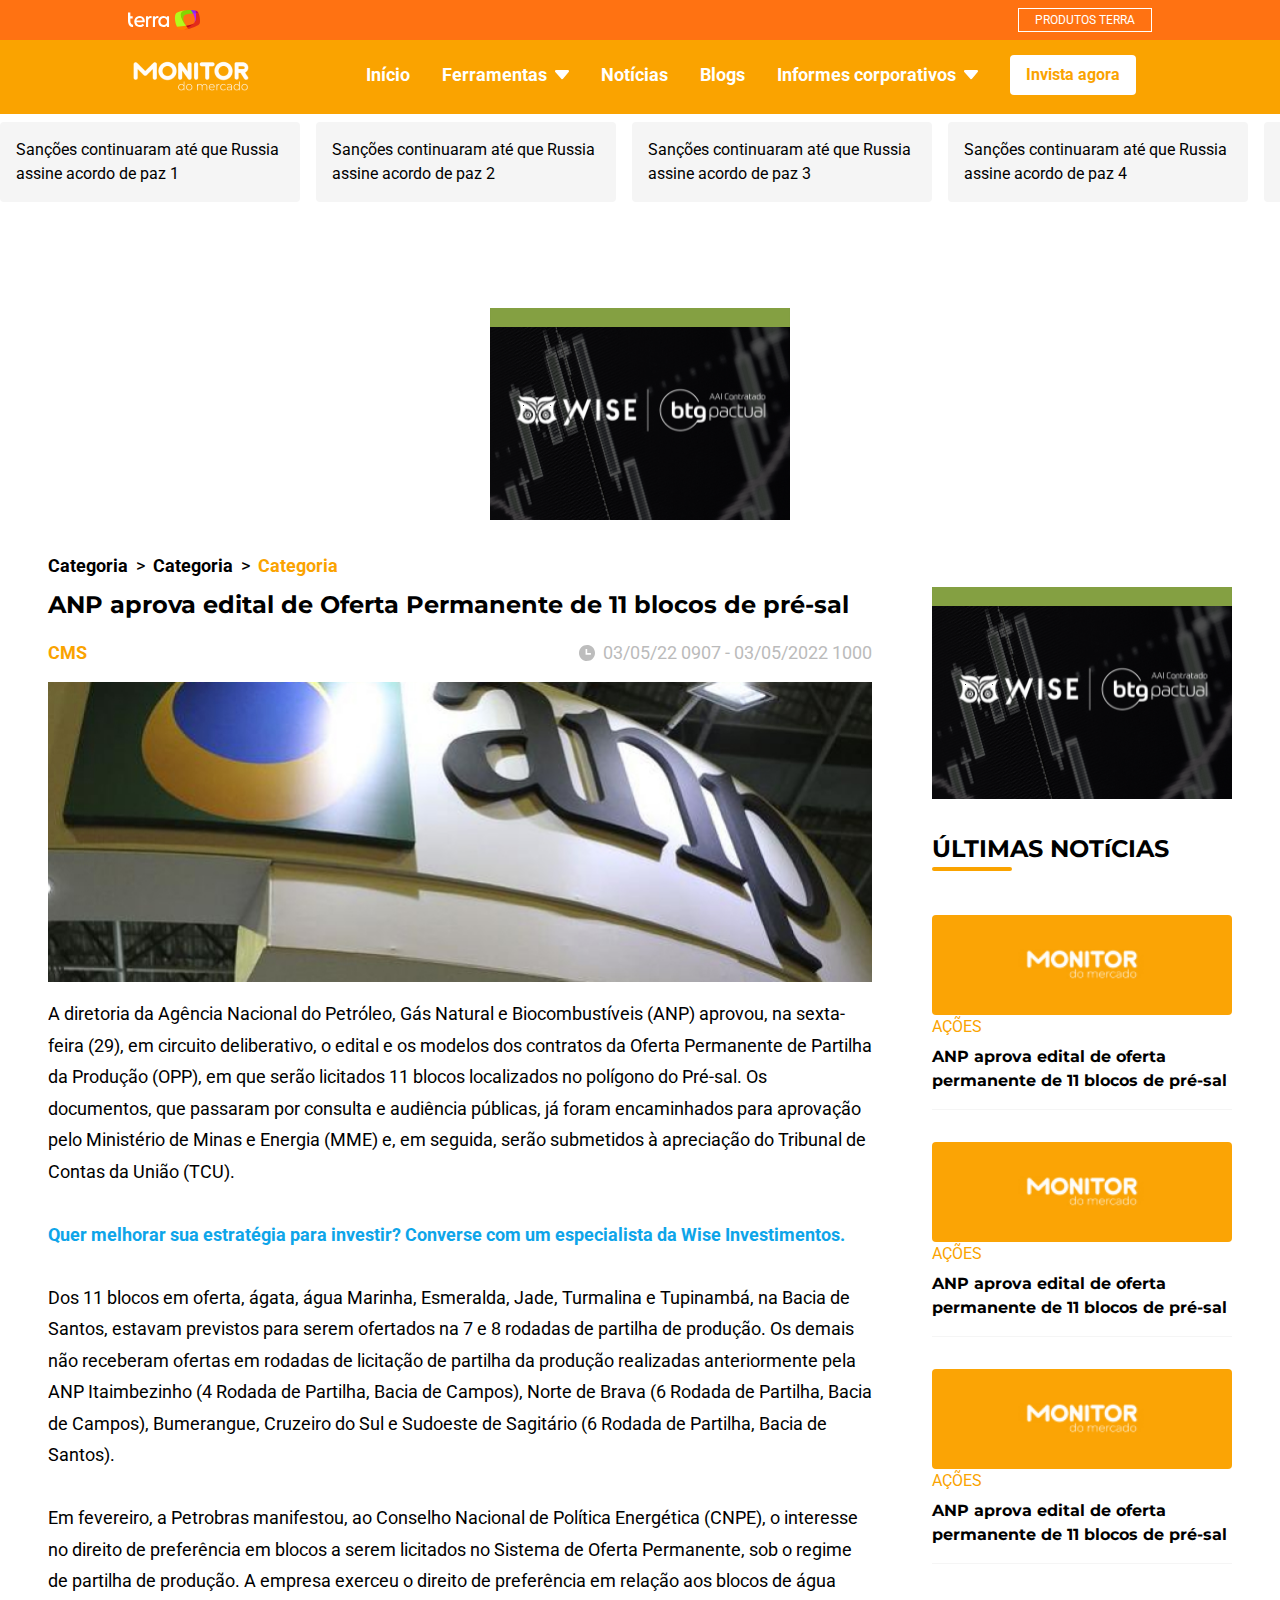
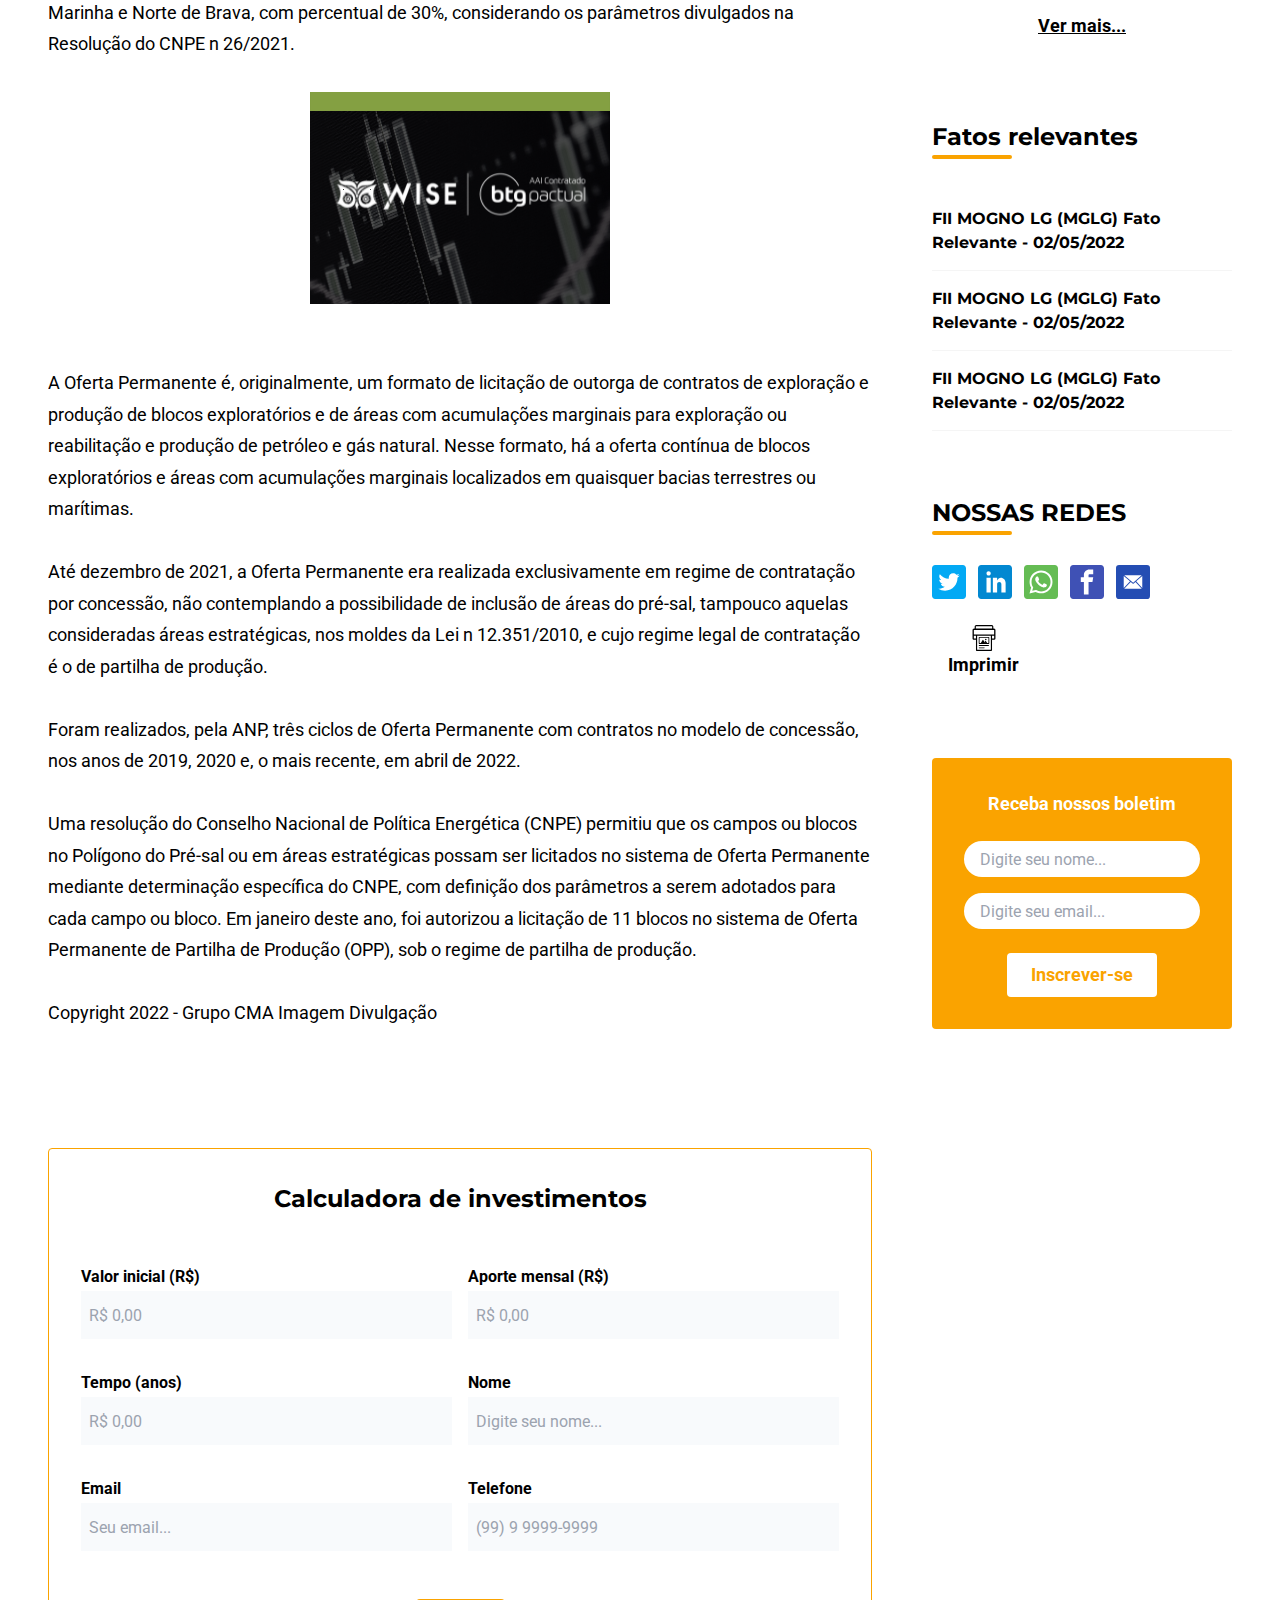
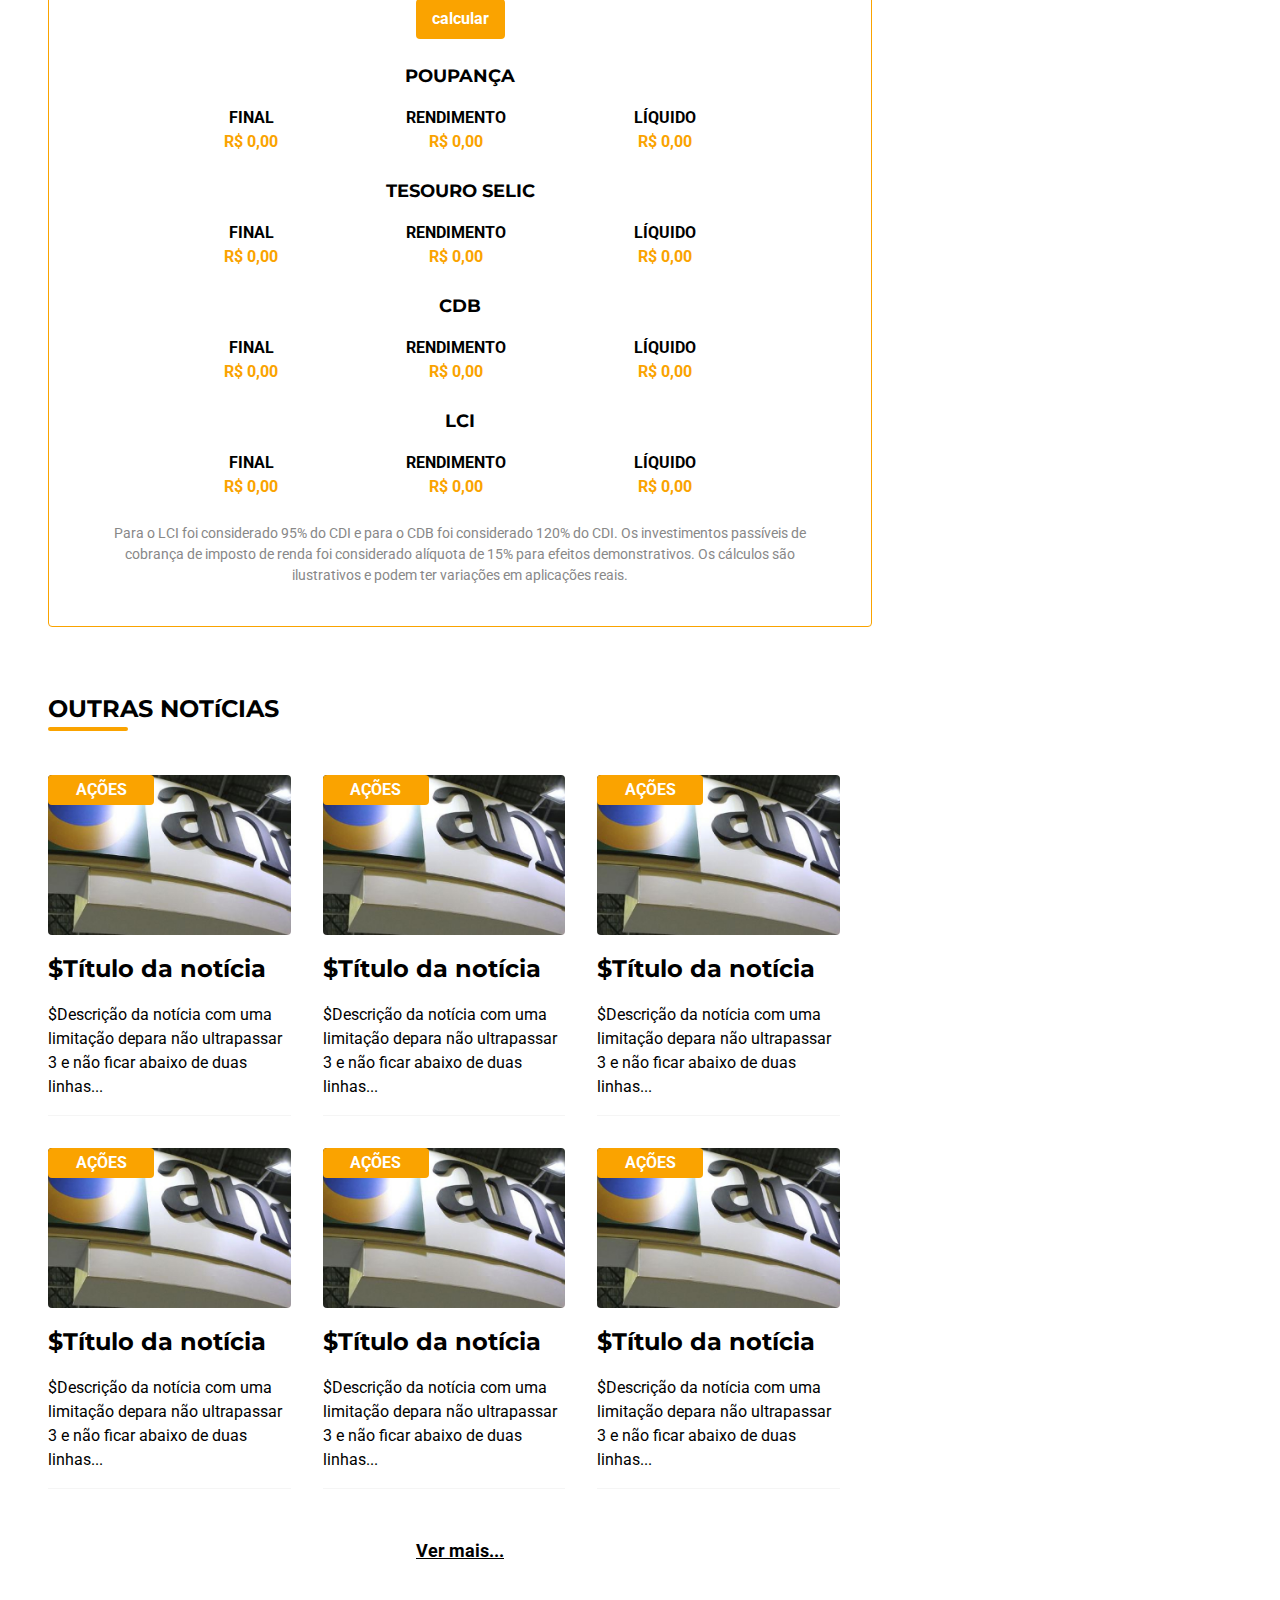
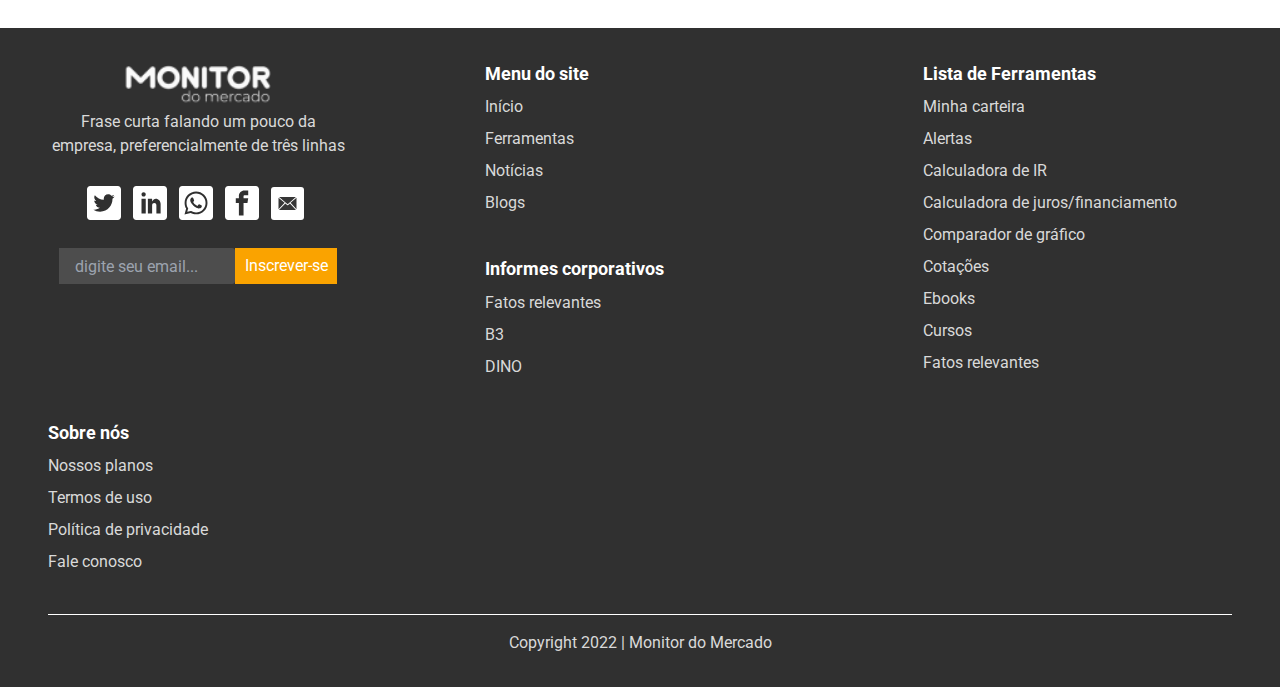
<file: index.html>
<!doctype html><html lang="pt-br"><head><meta charset="UTF-8"><meta http-equiv="X-UA-Compatible" content="IE=edge"><meta name="viewport" content="width=device-width,initial-scale=1"><meta name="description" content="Ao escrever uma meta tag, use entre 140 e 160"><link rel="preconnect" href="https://fonts.googleapis.com"><link rel="preconnect" href="https://fonts.gstatic.com" crossorigin><link rel="preload" href="https://fonts.googleapis.com/css2?family=Montserrat:wght@400;700&family=Roboto:wght@400;700&display=swap" as="style" onload="this.onload=null;this.rel='stylesheet'"/><title>WebPack</title><link href="assets/css/main.css" rel="stylesheet"></head><body><header><nav class="menu-terra"><img class="logo-terra" src="assets/img/logo-terra.svg" alt="logo da terra"><a class="produtos-terra" href="#">PRODUTOS TERRA</a></nav><nav class="menu" id="menu"><a href="#"><img class="menu-logo" src="assets/img/logo.png" alt="Monitor do mercado logo"></a><ul class="menu-ul"><li class="menu-li"><a class="menu-a" href="#">Início</a></li><li class="menu-li-drop text-dropdown" id="ferramentas-nav" aria-label="abrir submenu" aria-controls="submenu-ferramentas" aria-expanded="false"><p class="text-drop">Ferramentas</p><figure class="drop-icon"><svg xmlns="http://www.w3.org/2000/svg" shape-rendering="geometricPrecision" text-rendering="geometricPrecision" image-rendering="optimizeQuality" fill-rule="evenodd" clip-rule="evenodd" viewBox="0 0 512 336.36"><path class="down-icon" fill-rule="nonzero" fill="#ffffff" d="M42.47.01 469.5 0C492.96 0 512 19.04 512 42.5c0 11.07-4.23 21.15-11.17 28.72L294.18 320.97c-14.93 18.06-41.7 20.58-59.76 5.65-1.8-1.49-3.46-3.12-4.97-4.83L10.43 70.39C-4.97 52.71-3.1 25.86 14.58 10.47 22.63 3.46 32.57.02 42.47.01z"/></svg></figure><ul class="drop-ul" id="submenu-ferramentas"><li class="drop-li"><a class="drop-a" href="#">Painel</a></li><li class="drop-li"><a class="drop-a" href="#">Minha carteira</a></li><li class="drop-li"><a class="drop-a" href="#">Calculadora de IR</a></li><li class="drop-li"><a class="drop-a" href="#">Calculadora de<br>juros/financiamento</a></li><li class="drop-li"><a class="drop-a" href="#">Comparador gráfico</a></li><li class="drop-li"><a class="drop-a" href="#">Cotações</a></li><li class="drop-li"><a class="drop-a" href="#">E-books</a></li><li class="drop-li"><a class="drop-a" href="#">Cursos</a></li><li class="drop-li"><a class="drop-a" href="#">Fatos relevantes</a></li></ul></li><li class="menu-li"><a class="menu-a" href="#">Notícias</a></li><li class="menu-li"><a class="menu-a" href="#">Blogs</a></li><li class="menu-li-drop text-dropdown" id="informes-nav" aria-label="abrir submenu" aria-controls="submenu-informes" aria-expanded="false"><p class="text-drop">Informes corporativos</p><figure class="drop-icon"><svg xmlns="http://www.w3.org/2000/svg" shape-rendering="geometricPrecision" text-rendering="geometricPrecision" image-rendering="optimizeQuality" fill-rule="evenodd" clip-rule="evenodd" viewBox="0 0 512 336.36"><path class="down-icon" fill-rule="nonzero" fill="#ffffff" d="M42.47.01 469.5 0C492.96 0 512 19.04 512 42.5c0 11.07-4.23 21.15-11.17 28.72L294.18 320.97c-14.93 18.06-41.7 20.58-59.76 5.65-1.8-1.49-3.46-3.12-4.97-4.83L10.43 70.39C-4.97 52.71-3.1 25.86 14.58 10.47 22.63 3.46 32.57.02 42.47.01z"/></svg></figure><ul class="drop-ul" id="submenu-informes"><li class="drop-li"><a class="drop-a" href="#">Fatos relevantes</a></li><li class="drop-li"><a class="drop-a" href="#">B3</a></li><li class="drop-li"><a class="drop-a" href="#">DINO</a></li></ul></li><li class="menu-li"><a class="menu-a-button" href="#">Invista agora</a></li></ul><button class="menu-toggle" id="toggle-icon" aria-label="abrir menu" aria-controls="menu-noticias" aria-expanded="false"><div class="bars"></div></button></nav><script>var navbar=document.getElementById("menu");function hideTerra(){var a=window.scrollY;a>=40?navbar.style.top="0px":navbar.style.top=40-a+"px"}window.scrollY>=40&&(navbar.style.top="0px"),window.addEventListener("scroll",hideTerra)</script><div class="home-strip-list-wrapper"><ul class="home-strip-list" id="menu-noticias"><li class="home-strip-news-item"><a class="home-strip-news-title" href="#">Sanções continuaram até que Russia assine acordo de paz 1</a></li><li class="home-strip-news-item"><a class="home-strip-news-title" href="#">Sanções continuaram até que Russia assine acordo de paz 2</a></li><li class="home-strip-news-item"><a class="home-strip-news-title" href="#">Sanções continuaram até que Russia assine acordo de paz 3</a></li><li class="home-strip-news-item"><a class="home-strip-news-title" href="#">Sanções continuaram até que Russia assine acordo de paz 4</a></li><li class="home-strip-news-item"><a class="home-strip-news-title" href="#">Sanções continuaram até que Russia assine acordo de paz 5</a></li><li class="home-strip-news-item"><a class="home-strip-news-title" href="#">Sanções continuaram até que Russia assine acordo de paz 6</a></li><li class="home-strip-news-item"><a class="home-strip-news-title" href="#">Sanções continuaram até que Russia assine acordo de paz 7</a></li><li class="home-strip-news-item"><a class="home-strip-news-title" href="#">Sanções continuaram até que Russia assine acordo de paz 8</a></li><li class="home-strip-news-item"><a class="home-strip-news-title" href="#">Sanções continuaram até que Russia assine acordo de paz 9</a></li><li class="home-strip-news-item"><a class="home-strip-news-title" href="#">Sanções continuaram até que Russia assine acordo de paz 10</a></li><li class="home-strip-news-item"><a class="home-strip-news-title" href="#">Sanções continuaram até que Russia assine acordo de paz 1</a></li><li class="home-strip-news-item"><a class="home-strip-news-title" href="#">Sanções continuaram até que Russia assine acordo de paz 2</a></li><li class="home-strip-news-item"><a class="home-strip-news-title" href="#">Sanções continuaram até que Russia assine acordo de paz 3</a></li><li class="home-strip-news-item"><a class="home-strip-news-title" href="#">Sanções continuaram até que Russia assine acordo de paz 4</a></li><li class="home-strip-news-item"><a class="home-strip-news-title" href="#">Sanções continuaram até que Russia assine acordo de paz 5</a></li><li class="home-strip-news-item"><a class="home-strip-news-title" href="#">Sanções continuaram até que Russia assine acordo de paz 6</a></li><li class="home-strip-news-item"><a class="home-strip-news-title" href="#">Sanções continuaram até que Russia assine acordo de paz 7</a></li><li class="home-strip-news-item"><a class="home-strip-news-title" href="#">Sanções continuaram até que Russia assine acordo de paz 8</a></li><li class="home-strip-news-item"><a class="home-strip-news-title" href="#">Sanções continuaram até que Russia assine acordo de paz 9</a></li><li class="home-strip-news-item"><a class="home-strip-news-title" href="#">Sanções continuaram até que Russia assine acordo de paz 10</a></li></ul></div><iframe id="chartsHeaderBlock" title="Barra de ações do MM" src="https://charts.monitordomercado.com.br/global/ibov/strip-widget.html" style="width: 100%; height: 70px; padding: 0px; border: none" width="100%"><p>Your browser does not support iframes.</p></iframe></header><main><section><div class="banner-container-top"><img src="assets/img/banner-side.webp" alt="caminho errrado"></div><div class="categoria-container"><a class="categoria-text" href="#">Categoria</a><p>></p><a class="categoria-text" href="#">Categoria</a><p>></p><a class="categoria-text" href="#"><span class="text-orange">Categoria</span></a></div><div class="layout-container"><div class="gap-layout"><div class="generic-container"><h1 class="mobile-title">ANP aprova edital de Oferta Permanente de 11 blocos de pré-sal</h1><div class="justify-container"><p class="cms-text">CMS</p><div class="flex"><img class="clock" src="assets/img/noticia-pagina/icons/clock.svg" alt="icone de relógio"><p class="data-text">03/05/22 0907 - 03/05/2022 1000</p></div></div><img class="noticia-img" src="assets/img/noticia-pagina/noticia/noticia.jpg" alt="foto da ANP"><div class="texto-container" id="texto-container"><p>A diretoria da Agência Nacional do Petróleo, Gás Natural e Biocombustíveis (ANP) aprovou, na sexta-feira (29), em circuito deliberativo, o edital e os modelos dos contratos da Oferta Permanente de Partilha da Produção (OPP), em que serão licitados 11 blocos localizados no polígono do Pré-sal. Os documentos, que passaram por consulta e audiência públicas, já foram encaminhados para aprovação pelo Ministério de Minas e Energia (MME) e, em seguida, serão submetidos à apreciação do Tribunal de Contas da União (TCU).<br><br><a class="text-anuncio" href="#">Quer melhorar sua estratégia para investir? Converse com um especialista da Wise Investimentos.</a><br><br>Dos 11 blocos em oferta, ágata, água Marinha, Esmeralda, Jade, Turmalina e Tupinambá, na Bacia de Santos, estavam previstos para serem ofertados na 7 e 8 rodadas de partilha de produção. Os demais não receberam ofertas em rodadas de licitação de partilha da produção realizadas anteriormente pela ANP Itaimbezinho (4 Rodada de Partilha, Bacia de Campos), Norte de Brava (6 Rodada de Partilha, Bacia de Campos), Bumerangue, Cruzeiro do Sul e Sudoeste de Sagitário (6 Rodada de Partilha, Bacia de Santos).<br><br>Em fevereiro, a Petrobras manifestou, ao Conselho Nacional de Política Energética (CNPE), o interesse no direito de preferência em blocos a serem licitados no Sistema de Oferta Permanente, sob o regime de partilha de produção. A empresa exerceu o direito de preferência em relação aos blocos de água Marinha e Norte de Brava, com percentual de 30%, considerando os parâmetros divulgados na Resolução do CNPE n 26/2021.<br></p><div class="banner-container-top"><img src="assets/img/banner-side.png" alt="caminho errrado"></div><p><br>A Oferta Permanente é, originalmente, um formato de licitação de outorga de contratos de exploração e produção de blocos exploratórios e de áreas com acumulações marginais para exploração ou reabilitação e produção de petróleo e gás natural. Nesse formato, há a oferta contínua de blocos exploratórios e áreas com acumulações marginais localizados em quaisquer bacias terrestres ou marítimas.<br><br>Até dezembro de 2021, a Oferta Permanente era realizada exclusivamente em regime de contratação por concessão, não contemplando a possibilidade de inclusão de áreas do pré-sal, tampouco aquelas consideradas áreas estratégicas, nos moldes da Lei n 12.351/2010, e cujo regime legal de contratação é o de partilha de produção.<br><br>Foram realizados, pela ANP, três ciclos de Oferta Permanente com contratos no modelo de concessão, nos anos de 2019, 2020 e, o mais recente, em abril de 2022.<br><br>Uma resolução do Conselho Nacional de Política Energética (CNPE) permitiu que os campos ou blocos no Polígono do Pré-sal ou em áreas estratégicas possam ser licitados no sistema de Oferta Permanente mediante determinação específica do CNPE, com definição dos parâmetros a serem adotados para cada campo ou bloco. Em janeiro deste ano, foi autorizou a licitação de 11 blocos no sistema de Oferta Permanente de Partilha de Produção (OPP), sob o regime de partilha de produção.<br><br>Copyright 2022 - Grupo CMA Imagem Divulgação<br><br></p><div class="overlay-texto"></div></div><div class="leia-mais-container"><button class="leia-mais-btn" id="btn-leia-mais">Leia mais</button></div></div><form class="generic-container destaque-border" id="form-calculadora" data-lang="pt-BR" notrequire><div><h2 class="mobile-title center-mb">Calculadora de investimentos</h2><div class="investimentos-container"><div class="input-container"><label class="input-label-calculadora" for="capital-acumulado">Valor inicial (R$)</label><input class="input-field" placeholder="R$ 0,00" id="capital-acumulado" name="capital-acumulado"></div><div class="input-container"><label class="input-label-calculadora" for="aporte-mensal">Aporte mensal (R$)</label><input class="input-field" placeholder="R$ 0,00" id="aporte-mensal" name="aporte-mensal"></div><div class="input-container"><label class="input-label-calculadora" for="tempo-anos">Tempo (anos)</label><input class="input-field" placeholder="R$ 0,00" id="tempo-anos" name="tempo-anos"></div><div class="input-container"><label class="input-label-calculadora" for="nomeCalculadora">Nome</label><input class="input-field" placeholder="Digite seu nome..." id="nome-calculadora" name="nomeCalculadora"></div><div class="input-container"><label class="input-label-calculadora" for="email">Email</label><input class="input-field" placeholder="Seu email..." id="email-calculadora" name="email"></div><div class="input-container"><label class="input-label-calculadora" for="telefone">Telefone</label><input class="input-field" placeholder="(99) 9 9999-9999" id="telefone" name="telefone"></div></div><button class="investimentos-btn" id="calculadora-submit" type="submit">calcular</button><div class="calculadora-resultados"><div class="item-resultado"><p class="resultado-titulo">POUPANÇA</p><p class="resultado">FINAL<br><span id="poupanca" class="text-orange">R$ 0,00</span></p><p class="resultado">RENDIMENTO<br><span id="poupanca-rendimento" class="text-orange">R$ 0,00</span></p><p class="resultado">LÍQUIDO<br><span id="poupanca-liquido" class="text-orange">R$ 0,00</span></p></div><div class="item-resultado"><p class="resultado-titulo">TESOURO SELIC</p><p class="resultado">FINAL<br><span id="selic" class="text-orange">R$ 0,00</span></p><p class="resultado">RENDIMENTO<br><span id="selic-rendimento" class="text-orange">R$ 0,00</span></p><p class="resultado">LÍQUIDO<br><span id="selic-liquido" class="text-orange">R$ 0,00</span></p></div><div class="item-resultado"><p class="resultado-titulo">CDB</p><p class="resultado">FINAL<br><span id="cdb" class="text-orange">R$ 0,00</span></p><p class="resultado">RENDIMENTO<br><span id="cdb-rendimento" class="text-orange">R$ 0,00</span></p><p class="resultado">LÍQUIDO<br><span id="cdb-liquido" class="text-orange">R$ 0,00</span></p></div><div class="item-resultado"><p class="resultado-titulo">LCI</p><p class="resultado">FINAL<br><span id="lci" class="text-orange">R$ 0,00</span></p><p class="resultado">RENDIMENTO<br><span id="lci-rendimento" class="text-orange">R$ 0,00</span></p><p class="resultado">LÍQUIDO<br><span id="lci-liquido" class="text-orange">R$ 0,00</span></p></div></div><p class="extra-info">Para o LCI foi considerado 95% do CDI e para o CDB foi considerado 120% do CDI. Os investimentos passíveis de cobrança de imposto de renda foi considerado alíquota de 15% para efeitos demonstrativos. Os cálculos são ilustrativos e podem ter variações em aplicações reais.</p></div></form><div class="generic-container"><h2 class="mb-48px line-after mobile-title">OUTRAS NOTíCIAS</h2><ul class="noticias-desktop"><li class="noticias-li"><a href="#"><figure class="noticias-figure"><img class="noticias-img" src="assets/img/noticia-pagina/noticia/noticia.jpg" alt="$descrição da imagem para deficientes visuais"></figure><article><p class="noticias-topico">AÇÕES</p><h2 class="noticias-title">$Título da notícia</h2><p class="noticias-text"></p>$Descrição da notícia com uma limitação depara não ultrapassar 3 e não ficar abaixo de duas linhas<span>...</span></article></a></li><li class="noticias-li"><a href="#"><figure class="noticias-figure"><img class="noticias-img" src="assets/img/noticia-pagina/noticia/noticia.jpg" alt="$descrição da imagem para deficientes visuais"></figure><p class="noticias-topico">AÇÕES</p><h2 class="noticias-title">$Título da notícia</h2><p class="noticias-text">$Descrição da notícia com uma limitação depara não ultrapassar 3 e não ficar abaixo de duas linhas<span>...</span></p></a></li><li class="noticias-li"><a href="#"><figure class="noticias-figure"><img class="noticias-img" src="assets/img/noticia-pagina/noticia/noticia.jpg" alt="$descrição da imagem para deficientes visuais"></figure><p class="noticias-topico">AÇÕES</p><h2 class="noticias-title">$Título da notícia</h2><p class="noticias-text">$Descrição da notícia com uma limitação depara não ultrapassar 3 e não ficar abaixo de duas linhas<span>...</span></p></a></li><li class="noticias-li"><a href="#"><figure class="noticias-figure"><img class="noticias-img" src="assets/img/noticia-pagina/noticia/noticia.jpg" alt="$descrição da imagem para deficientes visuais"></figure><p class="noticias-topico">AÇÕES</p><h2 class="noticias-title">$Título da notícia</h2><p class="noticias-text">$Descrição da notícia com uma limitação depara não ultrapassar 3 e não ficar abaixo de duas linhas<span>...</span></p></a></li><li class="noticias-li"><a href="#"><figure class="noticias-figure"><img class="noticias-img" src="assets/img/noticia-pagina/noticia/noticia.jpg" alt="$descrição da imagem para deficientes visuais"></figure><p class="noticias-topico">AÇÕES</p><h2 class="noticias-title">$Título da notícia</h2><p class="noticias-text">$Descrição da notícia com uma limitação depara não ultrapassar 3 e não ficar abaixo de duas linhas<span>...</span></p></a></li><li class="noticias-li"><a href="#"><figure class="noticias-figure"><img class="noticias-img" src="assets/img/noticia-pagina/noticia/noticia.jpg" alt="$descrição da imagem para deficientes visuais"></figure><p class="noticias-topico">AÇÕES</p><h2 class="noticias-title">$Título da notícia</h2><p class="noticias-text">$Descrição da notícia com uma limitação depara não ultrapassar 3 e não ficar abaixo de duas linhas<span>...</span></p></a></li></ul><div class="center-container"><a class="ver-mais" href="#">Ver mais...</a></div></div></div><div class="side-layout"><div class="banner-container-side"><img src="assets/img/banner-side.webp" alt="caminho errrado"></div><div class="generic-container"><h2 class="mb-48px line-after mobile-title">ÚLTIMAS NOTíCIAS</h2><ul class="noticias"><li class="noticias-li"><a href="noticias-li"><figure class="noticias-figure"><img class="noticias-img" loading="lazy" src="assets/img/place-holder-img.jpg" alt="$descrição da imagem para deficientes visuais"></figure><article><p class="noticias-topico">AÇÕES</p><h2 class="noticias-title">ANP aprova edital de oferta permanente de 11 blocos de pré-sal</h2></article></a></li><li class="noticias-li"><a href="noticias-li"><figure class="noticias-figure"><img class="noticias-img" loading="lazy" src="assets/img/place-holder-img.jpg" alt="$descrição da imagem para deficientes visuais"></figure><article><p class="noticias-topico">AÇÕES</p><h2 class="noticias-title">ANP aprova edital de oferta permanente de 11 blocos de pré-sal</h2></article></a></li><li class="noticias-li"><a href="noticias-li"><figure class="noticias-figure"><img class="noticias-img" loading="lazy" src="assets/img/place-holder-img.jpg" alt="$descrição da imagem para deficientes visuais"></figure><article><p class="noticias-topico">AÇÕES</p><h2 class="noticias-title">ANP aprova edital de oferta permanente de 11 blocos de pré-sal</h2></article></a></li></ul><div class="center-container"><a class="ver-mais" href="#">Ver mais...</a></div></div><div class="generic-container"><h2 class="mobile-title line-after mt-16px">Fatos relevantes</h2><ul class="fatos mt-36px"><li class="fatos-li"><a class="fatos-text" href="#">FII MOGNO LG (MGLG) Fato Relevante - 02/05/2022</a></li><li class="fatos-li"><a class="fatos-text" href="#">FII MOGNO LG (MGLG) Fato Relevante - 02/05/2022</a></li><li class="fatos-li"><a class="fatos-text" href="#">FII MOGNO LG (MGLG) Fato Relevante - 02/05/2022</a></li></ul></div><div class="generic-container"><h2 class="mobile-title line-after">NOSSAS REDES</h2><div class="social-container justify-start"><a class="social-media-a" href="#"><img class="social-media-img" loading="lazy" src="assets/img/noticia-pagina/rede-social/twitter.svg" alt="icone do Twitter"></a><a class="social-media-a" href="#"><img class="social-media-img" loading="lazy" src="assets/img/noticia-pagina/rede-social/linkedin.svg" alt="icone do linkedin"></a><a class="social-media-a" href="#"><img class="social-media-img" loading="lazy" src="assets/img/noticia-pagina/rede-social/whatsapp.svg" alt="icone do Whatsapp"></a><a class="social-media-a" href="#"><img class="social-media-img" loading="lazy" src="assets/img/noticia-pagina/rede-social/facebook.svg" alt="icone do facebook"></a><a class="social-media-a" href="#"><img class="social-media-img" loading="lazy" src="assets/img/noticia-pagina/rede-social/mail.svg" alt="icone de uma carta"></a><div class="lgw-full smw-auto flex justify-center w-full"><a class="imprimir-container" href="#"><img class="imprimir-img" loading="lazy" src="assets/img/noticia-pagina/rede-social/printing.svg" alt="icone de impressora"><p class="imprimir-text">Imprimir</p></a></div></div></div><div class="generic-container boletim-container"><p class="boletim-text">Receba nossos boletim</p><div class="boletim-div"><input class="input-boletim" name="" placeholder="Digite seu nome..."><input class="input-boletim" name="" placeholder="Digite seu email..."></div><button class="boletim-btn">Inscrever-se</button></div></div></div></section></main><footer><div class="center-footer"><div class="footer"><div class="footer-sub"><img class="logo-footer" src="assets/img/logo.png" alt="Logo monitor do mercado"><p class="logo-text footer-text">Frase curta falando um pouco da empresa, preferencialmente de três linhas</p><div class="social-container social-footer"><a class="social-media-a" href="#" aria-label="Twitter"><svg class="social-media-img-footer" width="33" height="33" viewbox="0 0 33 33" fill="none" xmlns="http://www.w3.org/2000/svg"><path fill-rule="evenodd" clip-rule="evenodd" d="M29.9062 0H3.09375C1.39219 0 0 1.39219 0 3.09375V29.9062C0 31.6078 1.39219 33 3.09375 33H29.9062C31.6078 33 33 31.6078 33 29.9062V3.09375C33 1.39219 31.6078 0 29.9062 0ZM26.8155 10.1029C26.0446 10.4456 25.2261 10.669 24.388 10.7655C25.2601 10.2454 25.9294 9.41351 26.2491 8.42387C25.4312 8.90804 24.5232 9.26367 23.5634 9.45306C22.7875 8.63218 21.6894 8.1212 20.4726 8.1212C18.1352 8.1212 16.2424 10.0128 16.2424 12.3501C16.2424 12.6778 16.2777 13.0012 16.3502 13.313C12.8343 13.1334 9.71681 11.4501 7.62848 8.88974C7.25289 9.53557 7.05496 10.2693 7.05479 11.0164C7.05479 12.4842 7.80023 13.7814 8.93605 14.5359C8.24176 14.5158 7.59192 14.324 7.01762 14.0097V14.0634C7.01762 16.1133 8.47684 17.8258 10.4135 18.2131C10.05 18.3116 9.67503 18.3616 9.29838 18.3618C9.02557 18.3618 8.76187 18.335 8.50061 18.2856C9.03959 19.9659 10.5999 21.1912 12.4525 21.2247C11.0018 22.3611 9.17963 23.0378 7.19545 23.0378C6.85256 23.0378 6.51823 23.0177 6.18452 22.9787C8.06088 24.1833 10.285 24.8788 12.6748 24.8788C20.4574 24.8788 24.715 18.4306 24.715 12.8392C24.715 12.6534 24.7119 12.472 24.7029 12.2899C25.5293 11.6991 26.2479 10.9525 26.8131 10.1048L26.8155 10.1029H26.8155Z" fill="#ffffff"></path></svg></a><a class="social-media-a" href="#" aria-label="Linkedin"><svg class="social-media-img-footer" width="33" height="33" viewbox="0 0 33 33" fill="none" xmlns="http://www.w3.org/2000/svg" alt="Icone do linkedin"><path fill-rule="evenodd" clip-rule="evenodd" d="M29.9062 0H3.09375C1.39219 0 0 1.39219 0 3.09375V29.9062C0 31.6078 1.39219 33 3.09375 33H29.9062C31.6078 33 33 31.6078 33 29.9062V3.09375C33 1.39219 31.6078 0 29.9062 0ZM12.3746 26.8124H8.25032V12.3746H12.3746V26.8124ZM10.3118 10.3118C9.1718 10.3118 8.2497 9.38979 8.2497 8.24969C8.2497 7.10903 9.17175 6.18698 10.3118 6.18698C11.4525 6.18698 12.3746 7.10903 12.3746 8.24969C12.3746 9.38974 11.4525 10.3118 10.3118 10.3118ZM26.8125 26.8124H22.6882V18.5628C22.6882 17.4221 21.7656 16.5001 20.6255 16.5001C19.4848 16.5001 18.5628 17.4221 18.5628 18.5628V26.8124H14.4373V12.3746H18.5628V14.9343C19.4123 13.7662 20.7156 12.3746 22.1718 12.3746C24.7376 12.3746 26.8124 14.6827 26.8124 17.5311V26.8124H26.8125Z" fill="#ffffff"></path></svg></a><a class="social-media-a" href="#" aria-label="WhatsApp"><svg class="social-media-img-footer" width="33" height="33" viewbox="0 0 33 33" fill="none" xmlns="http://www.w3.org/2000/svg" alt="Icone do facebook"><path fill-rule="evenodd" clip-rule="evenodd" d="M29.9062 0H3.09375C1.39219 0 0 1.39219 0 3.09375V29.9062C0 31.6078 1.39219 33 3.09375 33H29.9062C31.6078 33 33 31.6078 33 29.9062V3.09375C33 1.39219 31.6078 0 29.9062 0ZM24.3965 8.55298C22.2996 6.45191 19.5122 5.29598 16.5414 5.29598C10.4233 5.29598 5.44398 10.2765 5.44398 16.3989C5.44398 18.3557 5.95553 20.2679 6.92754 21.9494L5.35024 27.704L11.2375 26.1607C12.8612 27.0444 14.6864 27.5122 16.5414 27.5122H16.5451C22.6639 27.5122 27.6492 22.5311 27.6492 16.4098C27.6492 13.4409 26.4946 10.6534 24.3965 8.55355V8.55298ZM16.545 25.6388C14.8855 25.6388 13.2625 25.1918 11.8459 24.3508L11.5079 24.1498L8.01401 25.0664L8.94698 21.6602L8.72954 21.31C7.79832 19.844 7.31544 18.1468 7.31544 16.4001C7.31544 11.3106 11.4549 7.1675 16.5499 7.1675C19.0134 7.1675 21.3356 8.13156 23.0767 9.87334C24.8167 11.6175 25.7765 13.9348 25.7765 16.4032C25.7716 21.4969 21.6309 25.6376 16.545 25.6376V25.6388ZM21.6053 18.7235C21.33 18.584 19.9641 17.9165 19.7101 17.8227C19.458 17.7278 19.271 17.6808 19.0828 17.9616C18.9013 18.2381 18.3672 18.866 18.2046 19.0523C18.0426 19.2356 17.8818 19.2607 17.6059 19.1218C17.3288 18.9829 16.4311 18.6882 15.3727 17.7442C14.5487 17.0073 13.9915 16.0974 13.8282 15.8215C13.6644 15.5475 13.8106 15.3916 13.9512 15.2582C14.0791 15.1339 14.2283 14.9336 14.3684 14.7716C14.5091 14.6096 14.5517 14.4963 14.6443 14.3075C14.7357 14.1248 14.6906 13.9634 14.6211 13.8222C14.5517 13.6833 13.9945 12.3154 13.7692 11.76C13.5456 11.2174 13.3142 11.2929 13.1431 11.2819C12.9798 11.2752 12.7978 11.2752 12.6126 11.2752C12.4299 11.2752 12.1291 11.3441 11.8727 11.6224C11.6187 11.8971 10.9019 12.57 10.9019 13.936C10.9019 15.302 11.8934 16.6193 12.0341 16.8075C12.1754 16.9914 13.9914 19.7959 16.774 20.9975C17.436 21.2807 17.9525 21.4512 18.3538 21.5816C19.0201 21.7935 19.623 21.7625 20.1011 21.6918C20.6333 21.6132 21.7418 21.0225 21.9738 20.3733C22.207 19.7247 22.207 19.1717 22.1364 19.0566C22.07 18.933 21.8879 18.866 21.606 18.7229L21.6053 18.7235Z" fill="#ffffff"></path></svg></a><a class="social-media-a" href="#" aria-label="Facebook"><svg class="social-media-img-footer" width="33" height="33" viewbox="0 0 33 33" fill="none" xmlns="http://www.w3.org/2000/svg" alt="Icone de carta"><path fill-rule="evenodd" clip-rule="evenodd" d="M29.9057 0H3.0943C1.39281 0 0 1.39275 0 3.0943V29.9057C0 31.6072 1.39281 33 3.0943 33H29.9057C31.6072 33 33 31.6072 33 29.9057V3.09425C33 1.39275 31.6072 0 29.9057 0ZM18.7594 8.96133H22.5309V4.43833H18.7594C15.8551 4.43833 13.4855 6.80728 13.4855 9.71525V11.9758H10.4698V16.5H13.4849V28.5617H18.0085V16.5H21.7763L22.5308 11.9758H18.0085V9.71525C18.0085 9.30596 18.3538 8.96071 18.7594 8.96071V8.96128V8.96133Z" fill="#ffffff"></path></svg></a><a class="social-media-a" href="#" aria-label="Gmail"><svg width="33" height="33" viewbox="0 0 33 33" fill="none" xmlns="http://www.w3.org/2000/svg"><rect width="33" height="33" rx="3" fill="#ffffff"></rect><path d="M8.05664 10L16.6523 17.2695L24.8804 10H8.05664ZM7.5 22.2328L13.623 15.8657L7.5 10.6882V22.2343V22.2328ZM14.2983 16.437L7.98486 23H24.9624L18.9258 16.437L16.9395 18.1947C16.862 18.2616 16.7647 18.2989 16.6639 18.3003C16.5631 18.3017 16.4649 18.2671 16.3857 18.2023L14.2983 16.437ZM19.5894 15.8536L25.5 22.2844V10.632L19.5894 15.8536Z" fill="#363636"></path></svg></a></div><form class="footer-form" action=""><input class="input-footer" placeholder="digite seu email..."><button class="btn-inscrever">Inscrever-se</button></form></div><div class="join-links"><div class="links-container"><p class="links-title">Menu do site</p><ul class="links-ul"><li class="links-li"><a class="links-a" href="#">Início</a></li><li class="links-li"><a class="links-a" href="#">Ferramentas</a></li><li class="links-li"><a class="links-a" href="#">Notícias</a></li><li class="links-li"><a class="links-a" href="#">Blogs</a></li></ul></div><div class="links-container"><p class="links-title">Informes corporativos</p><ul class="links-ul"><li class="links-li"><a class="links-a" href="#">Fatos relevantes</a></li><li class="links-li"><a class="links-a" href="#">B3</a></li><li class="links-li"><a class="links-a" href="#">DINO</a></li></ul></div></div><div class="links-container"><p class="links-title">Lista de Ferramentas</p><ul class="links-ul"><li class="links-li"><a class="links-a" href="#">Minha carteira</a></li><li class="links-li"><a class="links-a" href="#">Alertas</a></li><li class="links-li"><a class="links-a" href="#">Calculadora de IR</a></li><li class="links-li"><a class="links-a" href="#">Calculadora de juros/financiamento</a></li><li class="links-li"><a class="links-a" href="#">Comparador de gráfico</a></li><li class="links-li"><a class="links-a" href="#">Cotações</a></li><li class="links-li"><a class="links-a" href="#">Ebooks</a></li><li class="links-li"><a class="links-a" href="#">Cursos</a></li><li class="links-li"><a class="links-a" href="#">Fatos relevantes</a></li></ul></div><div class="links-container"><a class="links-title" href="#">Sobre nós</a><ul class="links-ul"><li class="links-li"><a class="links-a" href="#">Nossos planos</a></li><li class="links-li"><a class="links-a" href="#">Termos de uso</a></li><li class="links-li"><a class="links-a" href="#">Política de privacidade</a></li><li class="links-li"><a class="links-a" href="#">Fale conosco</a></li></ul></div></div><div class="rodape-text-container"><p class="rodape-p">Copyright 2022 | Monitor do Mercado</p></div></div></footer><div id="overlay"></div><noscript><link rel="stylesheet" href="https://fonts.googleapis.com/css2?family=Montserrat:wght@400;700&amp;family=Roboto:wght@400;700&amp;display=swap"></noscript><script defer="defer" src="assets/js/bundle.js"></script></body></html>
</file>
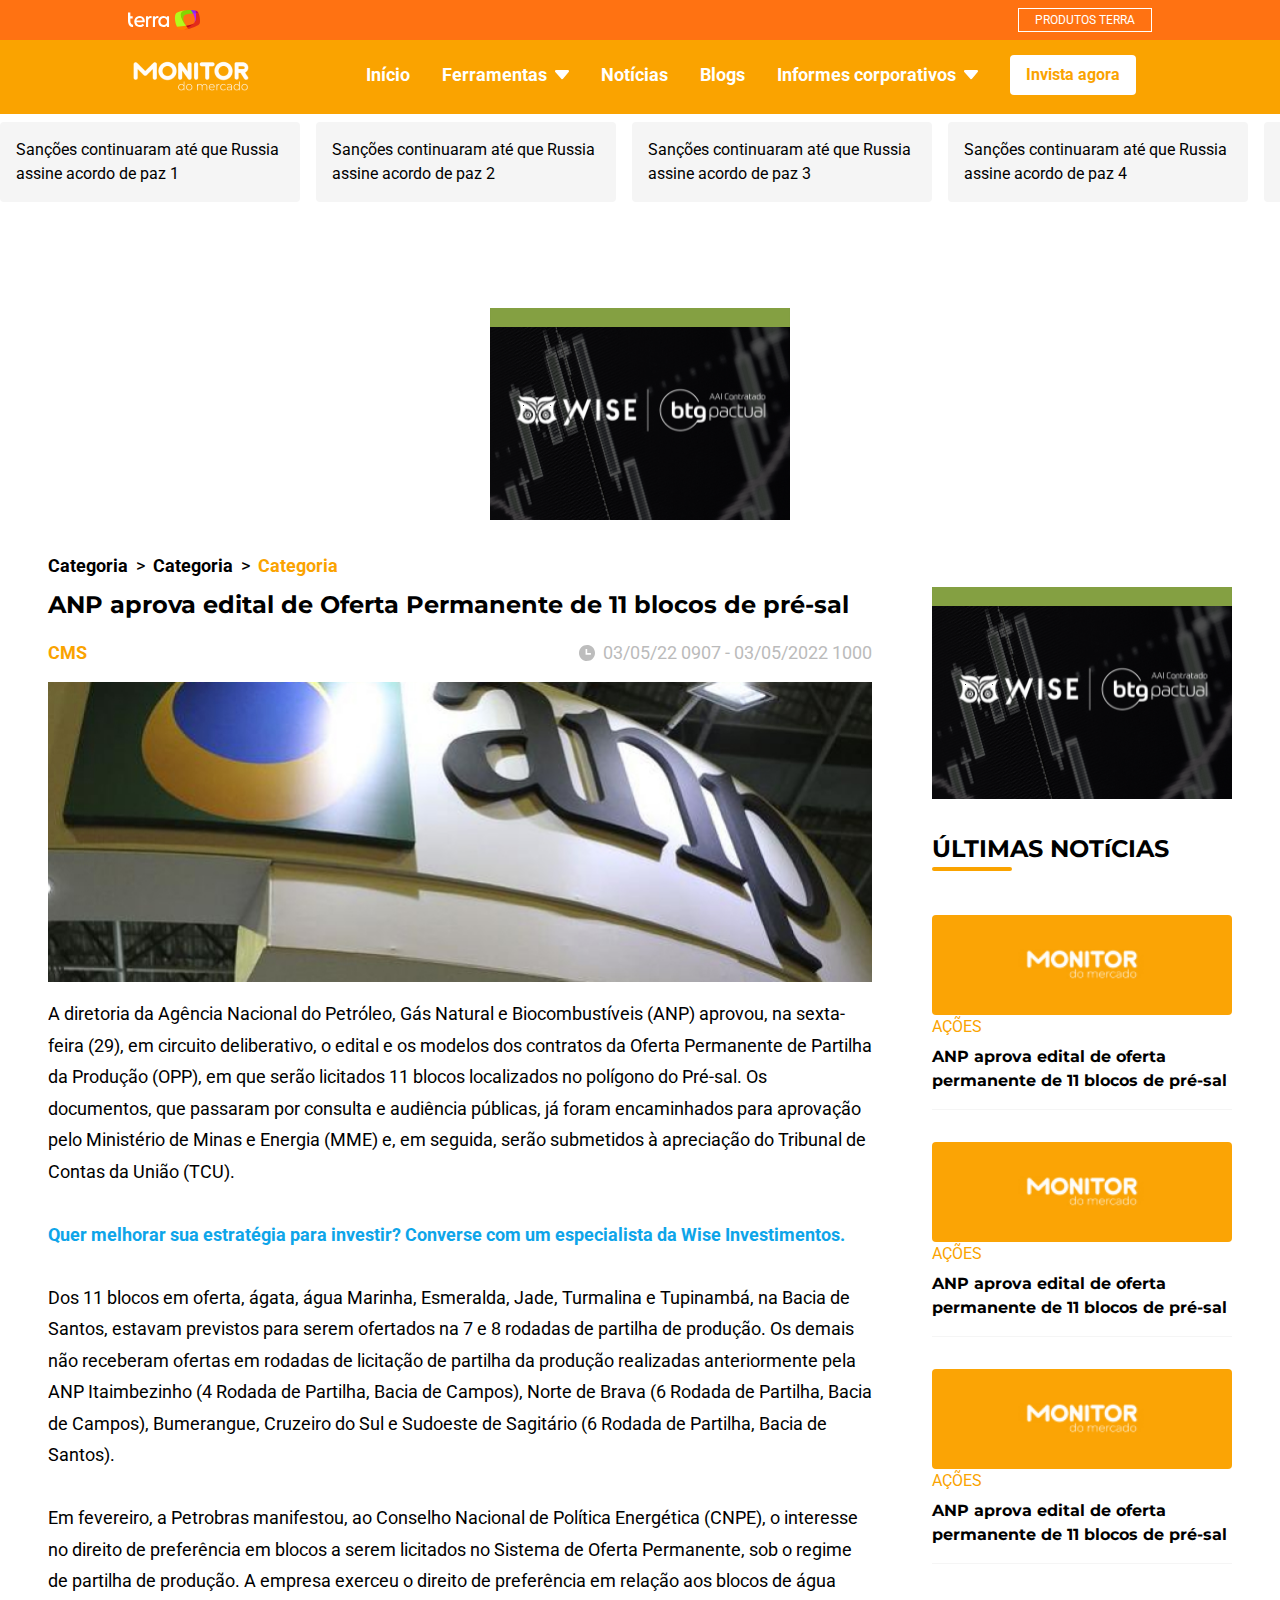
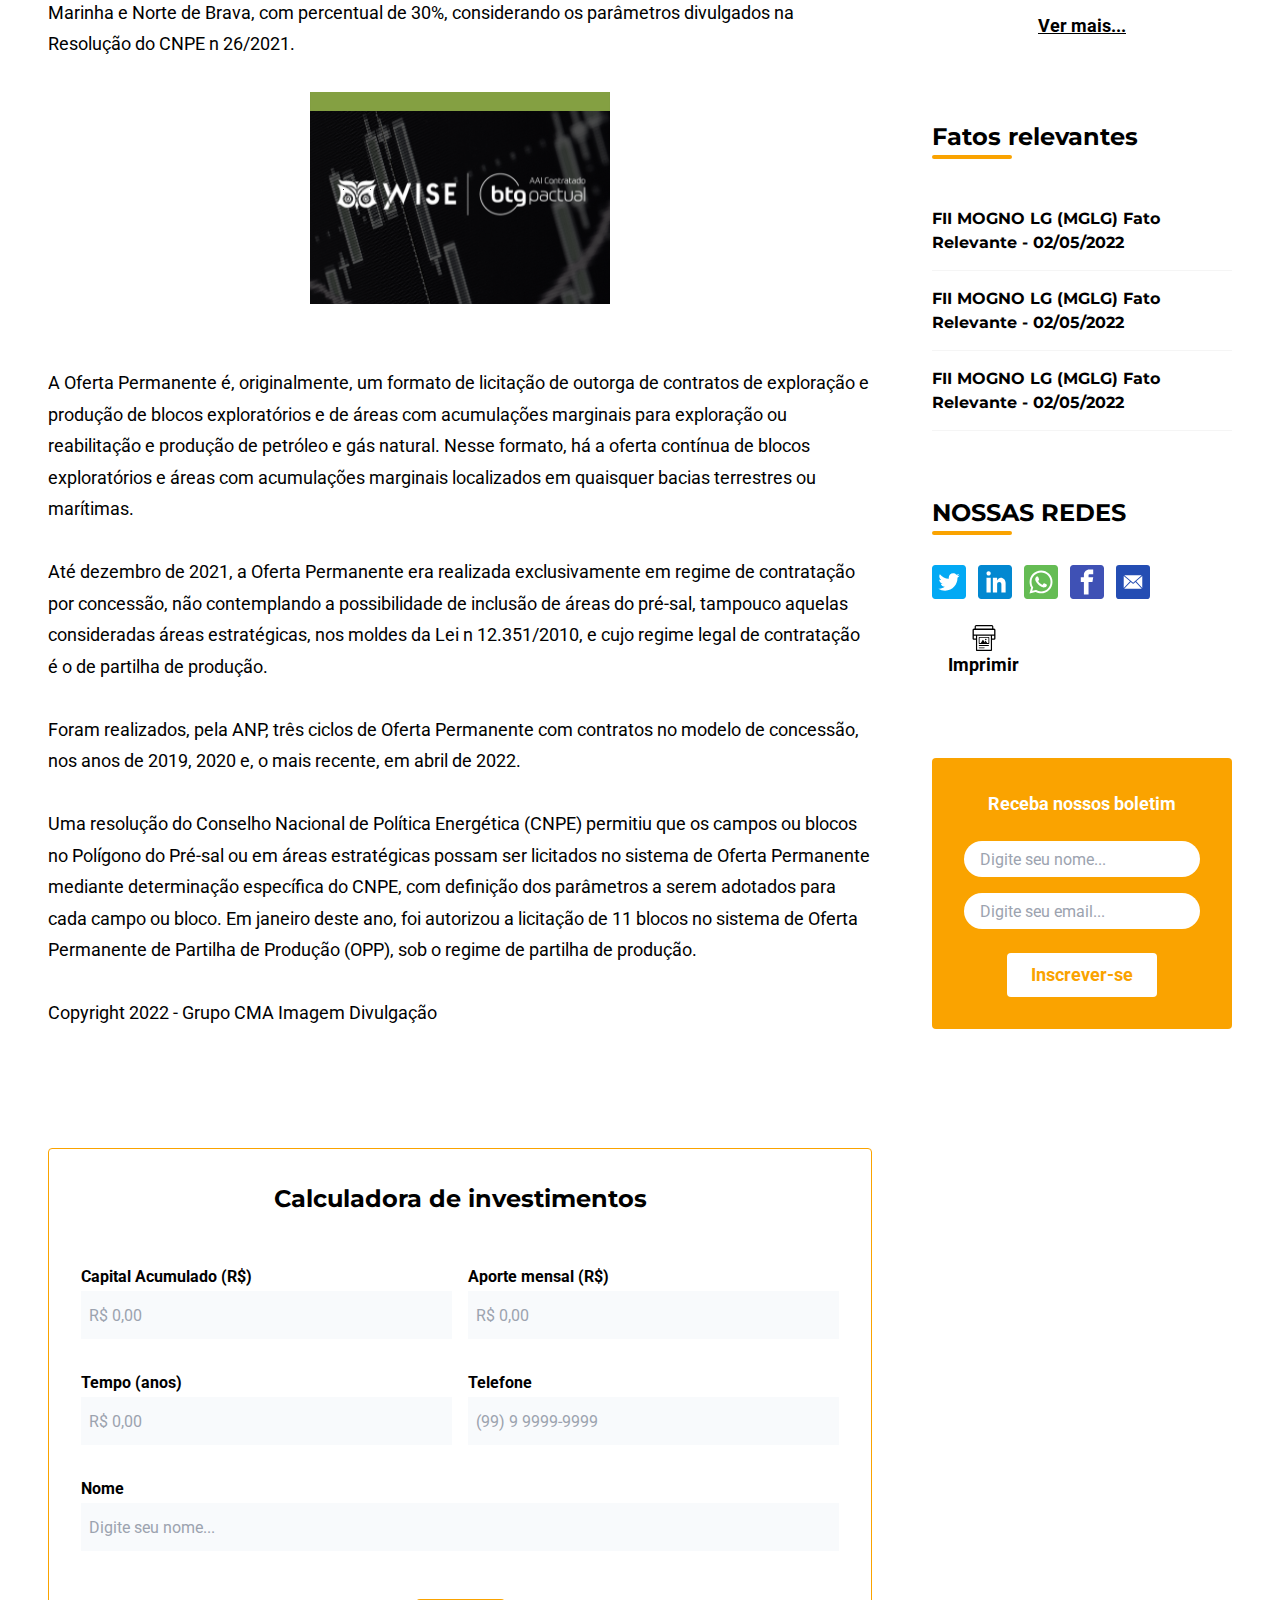
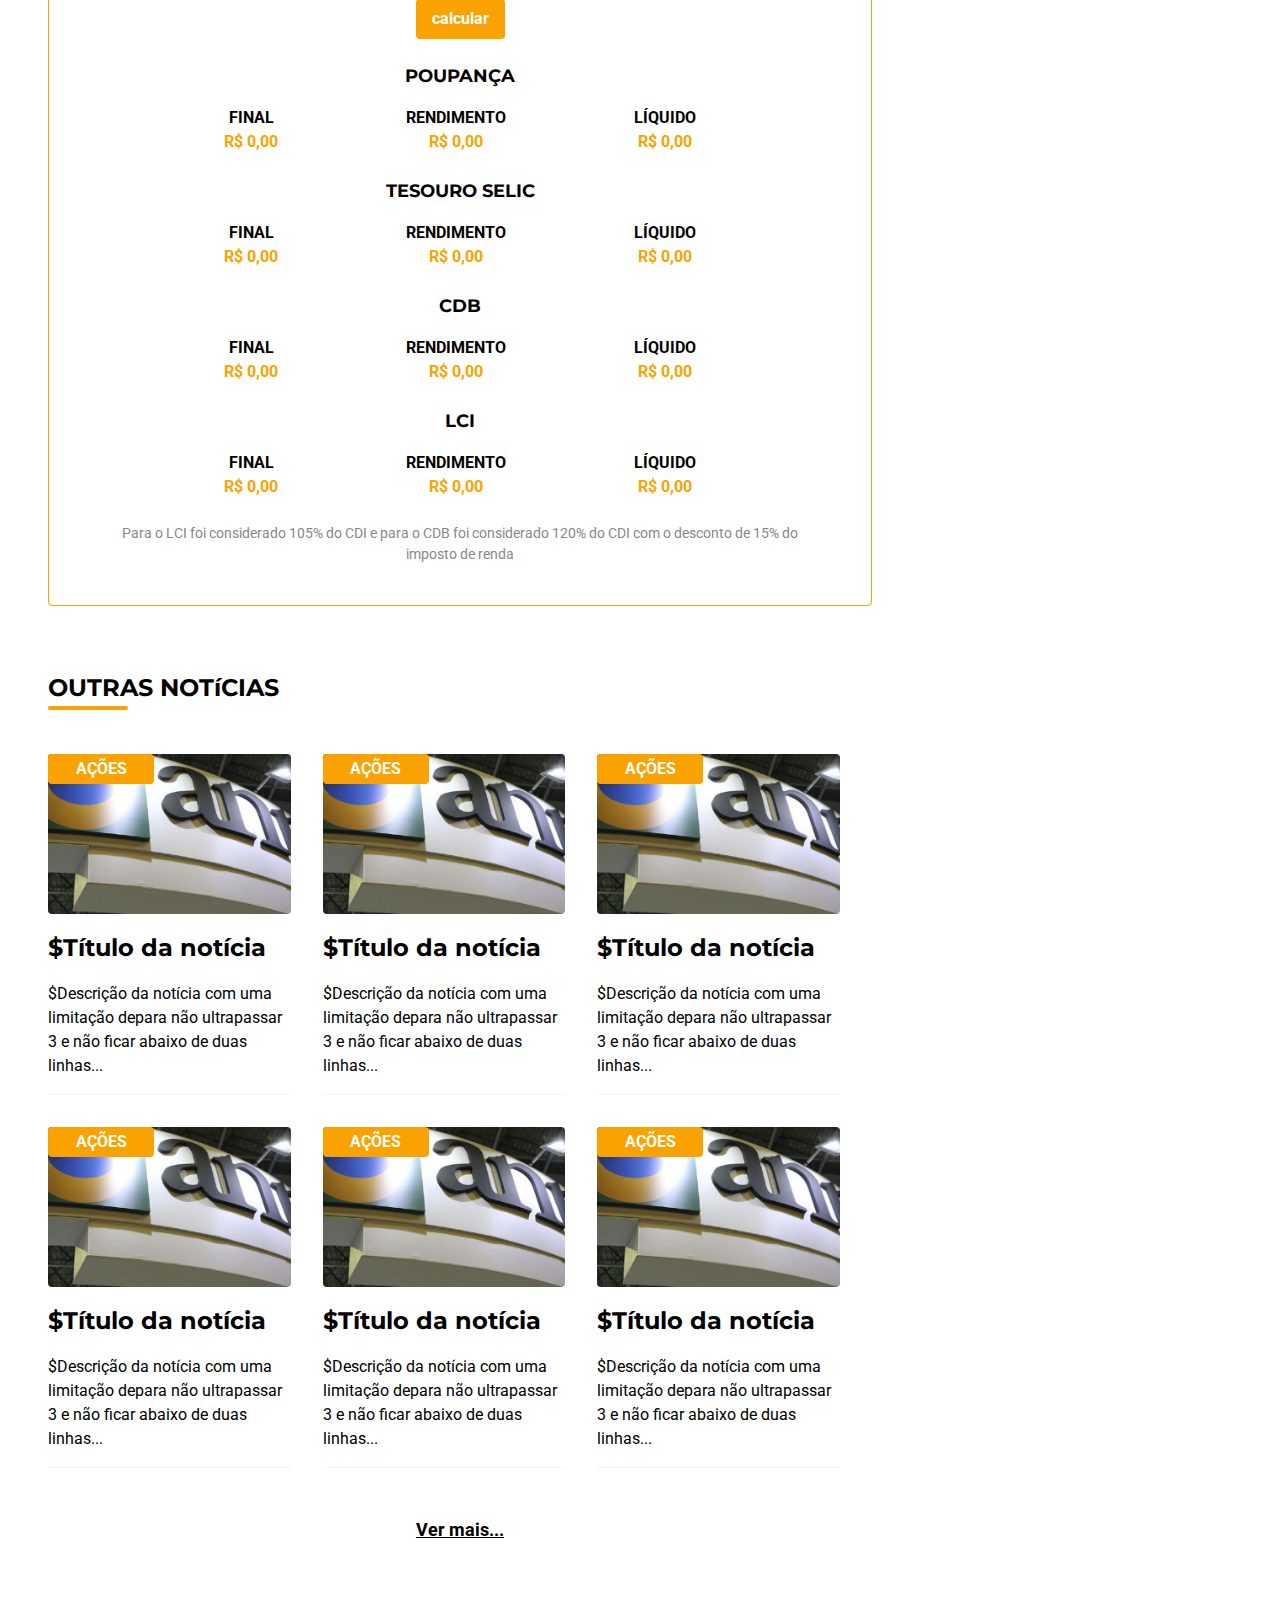
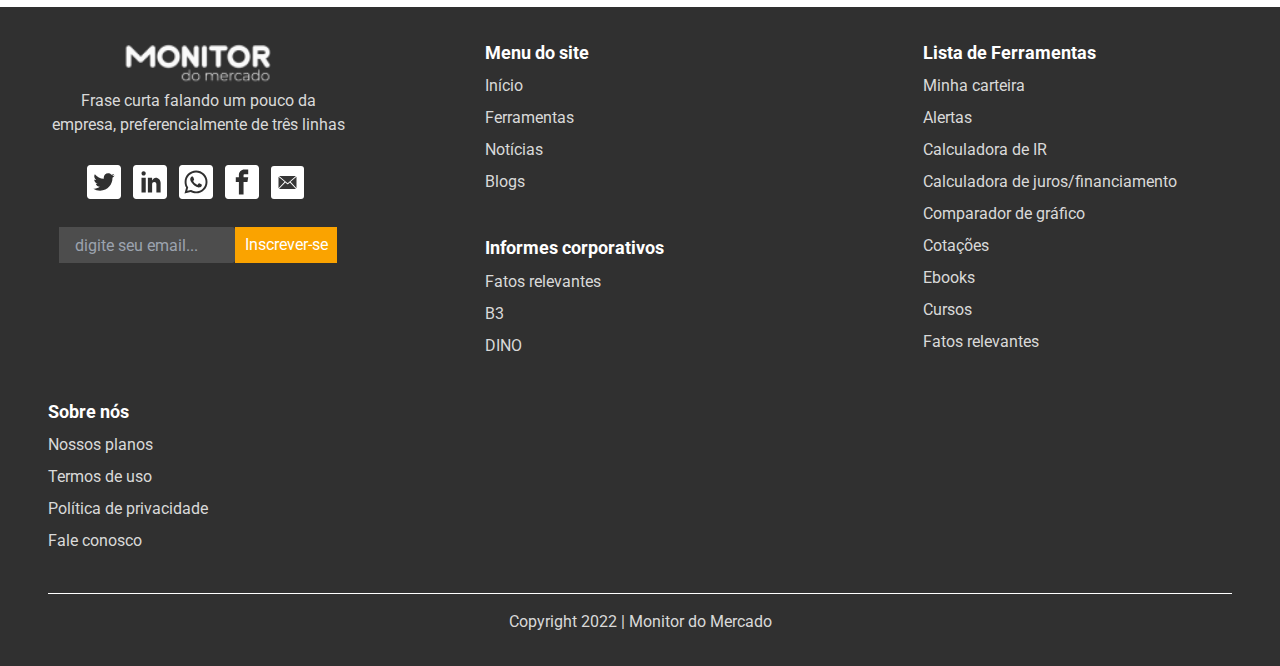
<file: calculadora.html>
<!doctype html><html lang="pt-br"><head><meta charset="UTF-8"><meta http-equiv="X-UA-Compatible" content="IE=edge"><meta name="viewport" content="width=device-width,initial-scale=1"><meta name="description" content="Ao escrever uma meta tag, use entre 140 e 160"><link rel="preconnect" href="https://fonts.googleapis.com"><link rel="preconnect" href="https://fonts.gstatic.com" crossorigin><link rel="preload" href="https://fonts.googleapis.com/css2?family=Montserrat:wght@400;700&family=Roboto:wght@400;700&display=swap" as="style" onload="this.onload=null;this.rel='stylesheet'"/><title>WebPack</title><link href="assets/css/main.css" rel="stylesheet"></head><body><header><nav class="menu-terra"><img class="logo-terra" src="assets/img/logo-terra.svg" alt="logo da terra"><a class="produtos-terra" href="#">PRODUTOS TERRA</a></nav><nav class="menu" id="menu"><a href="#"><img class="menu-logo" src="assets/img/logo.png" alt="Monitor do mercado logo"></a><ul class="menu-ul"><li class="menu-li"><a class="menu-a" href="#">Início</a></li><li class="menu-li-drop text-dropdown" id="ferramentas-nav" aria-label="abrir submenu" aria-controls="submenu-ferramentas" aria-expanded="false"><p class="text-drop">Ferramentas</p><figure class="drop-icon"><svg xmlns="http://www.w3.org/2000/svg" shape-rendering="geometricPrecision" text-rendering="geometricPrecision" image-rendering="optimizeQuality" fill-rule="evenodd" clip-rule="evenodd" viewBox="0 0 512 336.36"><path class="down-icon" fill-rule="nonzero" fill="#ffffff" d="M42.47.01 469.5 0C492.96 0 512 19.04 512 42.5c0 11.07-4.23 21.15-11.17 28.72L294.18 320.97c-14.93 18.06-41.7 20.58-59.76 5.65-1.8-1.49-3.46-3.12-4.97-4.83L10.43 70.39C-4.97 52.71-3.1 25.86 14.58 10.47 22.63 3.46 32.57.02 42.47.01z"/></svg></figure><ul class="drop-ul" id="submenu-ferramentas"><li class="drop-li"><a class="drop-a" href="#">Painel</a></li><li class="drop-li"><a class="drop-a" href="#">Minha carteira</a></li><li class="drop-li"><a class="drop-a" href="#">Calculadora de IR</a></li><li class="drop-li"><a class="drop-a" href="#">Calculadora de<br>juros/financiamento</a></li><li class="drop-li"><a class="drop-a" href="#">Comparador gráfico</a></li><li class="drop-li"><a class="drop-a" href="#">Cotações</a></li><li class="drop-li"><a class="drop-a" href="#">E-books</a></li><li class="drop-li"><a class="drop-a" href="#">Cursos</a></li><li class="drop-li"><a class="drop-a" href="#">Fatos relevantes</a></li></ul></li><li class="menu-li"><a class="menu-a" href="#">Notícias</a></li><li class="menu-li"><a class="menu-a" href="#">Blogs</a></li><li class="menu-li-drop text-dropdown" id="informes-nav" aria-label="abrir submenu" aria-controls="submenu-informes" aria-expanded="false"><p class="text-drop">Informes corporativos</p><figure class="drop-icon"><svg xmlns="http://www.w3.org/2000/svg" shape-rendering="geometricPrecision" text-rendering="geometricPrecision" image-rendering="optimizeQuality" fill-rule="evenodd" clip-rule="evenodd" viewBox="0 0 512 336.36"><path class="down-icon" fill-rule="nonzero" fill="#ffffff" d="M42.47.01 469.5 0C492.96 0 512 19.04 512 42.5c0 11.07-4.23 21.15-11.17 28.72L294.18 320.97c-14.93 18.06-41.7 20.58-59.76 5.65-1.8-1.49-3.46-3.12-4.97-4.83L10.43 70.39C-4.97 52.71-3.1 25.86 14.58 10.47 22.63 3.46 32.57.02 42.47.01z"/></svg></figure><ul class="drop-ul" id="submenu-informes"><li class="drop-li"><a class="drop-a" href="#">Fatos relevantes</a></li><li class="drop-li"><a class="drop-a" href="#">B3</a></li><li class="drop-li"><a class="drop-a" href="#">DINO</a></li></ul></li><li class="menu-li"><a class="menu-a-button" href="#">Invista agora</a></li></ul><button class="menu-toggle" id="toggle-icon" aria-label="abrir menu" aria-controls="menu-noticias" aria-expanded="false"><div class="bars"></div></button></nav><script>var navbar=document.getElementById("menu");function hideTerra(){var a=window.scrollY;a>=40?navbar.style.top="0px":navbar.style.top=40-a+"px"}window.scrollY>=40&&(navbar.style.top="0px"),window.addEventListener("scroll",hideTerra)</script><div class="home-strip-list-wrapper"><ul class="home-strip-list" id="menu-noticias"><li class="home-strip-news-item"><a class="home-strip-news-title" href="#">Sanções continuaram até que Russia assine acordo de paz 1</a></li><li class="home-strip-news-item"><a class="home-strip-news-title" href="#">Sanções continuaram até que Russia assine acordo de paz 2</a></li><li class="home-strip-news-item"><a class="home-strip-news-title" href="#">Sanções continuaram até que Russia assine acordo de paz 3</a></li><li class="home-strip-news-item"><a class="home-strip-news-title" href="#">Sanções continuaram até que Russia assine acordo de paz 4</a></li><li class="home-strip-news-item"><a class="home-strip-news-title" href="#">Sanções continuaram até que Russia assine acordo de paz 5</a></li><li class="home-strip-news-item"><a class="home-strip-news-title" href="#">Sanções continuaram até que Russia assine acordo de paz 6</a></li><li class="home-strip-news-item"><a class="home-strip-news-title" href="#">Sanções continuaram até que Russia assine acordo de paz 7</a></li><li class="home-strip-news-item"><a class="home-strip-news-title" href="#">Sanções continuaram até que Russia assine acordo de paz 8</a></li><li class="home-strip-news-item"><a class="home-strip-news-title" href="#">Sanções continuaram até que Russia assine acordo de paz 9</a></li><li class="home-strip-news-item"><a class="home-strip-news-title" href="#">Sanções continuaram até que Russia assine acordo de paz 10</a></li><li class="home-strip-news-item"><a class="home-strip-news-title" href="#">Sanções continuaram até que Russia assine acordo de paz 1</a></li><li class="home-strip-news-item"><a class="home-strip-news-title" href="#">Sanções continuaram até que Russia assine acordo de paz 2</a></li><li class="home-strip-news-item"><a class="home-strip-news-title" href="#">Sanções continuaram até que Russia assine acordo de paz 3</a></li><li class="home-strip-news-item"><a class="home-strip-news-title" href="#">Sanções continuaram até que Russia assine acordo de paz 4</a></li><li class="home-strip-news-item"><a class="home-strip-news-title" href="#">Sanções continuaram até que Russia assine acordo de paz 5</a></li><li class="home-strip-news-item"><a class="home-strip-news-title" href="#">Sanções continuaram até que Russia assine acordo de paz 6</a></li><li class="home-strip-news-item"><a class="home-strip-news-title" href="#">Sanções continuaram até que Russia assine acordo de paz 7</a></li><li class="home-strip-news-item"><a class="home-strip-news-title" href="#">Sanções continuaram até que Russia assine acordo de paz 8</a></li><li class="home-strip-news-item"><a class="home-strip-news-title" href="#">Sanções continuaram até que Russia assine acordo de paz 9</a></li><li class="home-strip-news-item"><a class="home-strip-news-title" href="#">Sanções continuaram até que Russia assine acordo de paz 10</a></li></ul></div><iframe id="chartsHeaderBlock" title="Barra de ações do MM" src="https://charts.monitordomercado.com.br/global/ibov/strip-widget.html" style="width: 100%; height: 70px; padding: 0px; border: none" width="100%"><p>Your browser does not support iframes.</p></iframe></header><main><section><div class="banner-container-top"><img src="assets/img/banner-side.webp" alt="caminho errrado"></div><div class="categoria-container"><a class="categoria-text" href="#">Categoria</a><p>></p><a class="categoria-text" href="#">Categoria</a><p>></p><a class="categoria-text" href="#"><span class="text-orange">Categoria</span></a></div><div class="layout-container"><div class="gap-layout"><div class="generic-container"><h1 class="mobile-title">ANP aprova edital de Oferta Permanente de 11 blocos de pré-sal</h1><div class="justify-container"><p class="cms-text">CMS</p><div class="flex"><img class="clock" src="assets/img/noticia-pagina/icons/clock.svg" alt="icone de relógio"><p class="data-text">03/05/22 0907 - 03/05/2022 1000</p></div></div><img class="noticia-img" src="assets/img/noticia-pagina/noticia/noticia.jpg" alt="foto da ANP"><div class="texto-container" id="texto-container"><p>A diretoria da Agência Nacional do Petróleo, Gás Natural e Biocombustíveis (ANP) aprovou, na sexta-feira (29), em circuito deliberativo, o edital e os modelos dos contratos da Oferta Permanente de Partilha da Produção (OPP), em que serão licitados 11 blocos localizados no polígono do Pré-sal. Os documentos, que passaram por consulta e audiência públicas, já foram encaminhados para aprovação pelo Ministério de Minas e Energia (MME) e, em seguida, serão submetidos à apreciação do Tribunal de Contas da União (TCU).<br><br><a class="text-anuncio" href="#">Quer melhorar sua estratégia para investir? Converse com um especialista da Wise Investimentos.</a><br><br>Dos 11 blocos em oferta, ágata, água Marinha, Esmeralda, Jade, Turmalina e Tupinambá, na Bacia de Santos, estavam previstos para serem ofertados na 7 e 8 rodadas de partilha de produção. Os demais não receberam ofertas em rodadas de licitação de partilha da produção realizadas anteriormente pela ANP Itaimbezinho (4 Rodada de Partilha, Bacia de Campos), Norte de Brava (6 Rodada de Partilha, Bacia de Campos), Bumerangue, Cruzeiro do Sul e Sudoeste de Sagitário (6 Rodada de Partilha, Bacia de Santos).<br><br>Em fevereiro, a Petrobras manifestou, ao Conselho Nacional de Política Energética (CNPE), o interesse no direito de preferência em blocos a serem licitados no Sistema de Oferta Permanente, sob o regime de partilha de produção. A empresa exerceu o direito de preferência em relação aos blocos de água Marinha e Norte de Brava, com percentual de 30%, considerando os parâmetros divulgados na Resolução do CNPE n 26/2021.<br></p><div class="banner-container-top"><img src="assets/img/banner-side.png" alt="caminho errrado"></div><p><br>A Oferta Permanente é, originalmente, um formato de licitação de outorga de contratos de exploração e produção de blocos exploratórios e de áreas com acumulações marginais para exploração ou reabilitação e produção de petróleo e gás natural. Nesse formato, há a oferta contínua de blocos exploratórios e áreas com acumulações marginais localizados em quaisquer bacias terrestres ou marítimas.<br><br>Até dezembro de 2021, a Oferta Permanente era realizada exclusivamente em regime de contratação por concessão, não contemplando a possibilidade de inclusão de áreas do pré-sal, tampouco aquelas consideradas áreas estratégicas, nos moldes da Lei n 12.351/2010, e cujo regime legal de contratação é o de partilha de produção.<br><br>Foram realizados, pela ANP, três ciclos de Oferta Permanente com contratos no modelo de concessão, nos anos de 2019, 2020 e, o mais recente, em abril de 2022.<br><br>Uma resolução do Conselho Nacional de Política Energética (CNPE) permitiu que os campos ou blocos no Polígono do Pré-sal ou em áreas estratégicas possam ser licitados no sistema de Oferta Permanente mediante determinação específica do CNPE, com definição dos parâmetros a serem adotados para cada campo ou bloco. Em janeiro deste ano, foi autorizou a licitação de 11 blocos no sistema de Oferta Permanente de Partilha de Produção (OPP), sob o regime de partilha de produção.<br><br>Copyright 2022 - Grupo CMA Imagem Divulgação<br><br></p><div class="overlay-texto"></div></div><div class="leia-mais-container"><button class="leia-mais-btn" id="btn-leia-mais">Leia mais</button></div></div><form class="generic-container destaque-border" id="form-calculadora" data-lang="pt-BR" notrequire><div><h2 class="mobile-title center-mb">Calculadora de investimentos</h2><div class="investimentos-container"><div class="input-container"><label class="input-label-calculadora" for="capital-acumulado">Capital Acumulado (R$)</label><input class="input-field" placeholder="R$ 0,00" id="capital-acumulado" name="capital-acumulado"></div><div class="input-container"><label class="input-label-calculadora" for="aporte-mensal">Aporte mensal (R$)</label><input class="input-field" placeholder="R$ 0,00" id="aporte-mensal" name="aporte-mensal"></div><div class="input-container"><label class="input-label-calculadora" for="tempo-anos">Tempo (anos)</label><input class="input-field" placeholder="R$ 0,00" id="tempo-anos" name="tempo-anos"></div><div class="input-container"><label class="input-label-calculadora" for="telefone">Telefone</label><input class="input-field" placeholder="(99) 9 9999-9999" id="telefone" name="telefone"></div><div class="input-container" style="grid-column: span 2;"><label class="input-label-calculadora" for="nomeCalculadora">Nome</label><input class="input-field" placeholder="Digite seu nome..." id="nome-calculadora" name="nomeCalculadora"></div></div><button class="investimentos-btn" id="calculadora-submit" type="submit">calcular</button><div class="calculadora-resultados"><div class="item-resultado"><p class="resultado-titulo">POUPANÇA</p><p class="resultado">FINAL<br><span id="poupanca" class="text-orange">R$ 0,00</span></p><p class="resultado">RENDIMENTO<br><span id="poupanca-rendimento" class="text-orange">R$ 0,00</span></p><p class="resultado">LÍQUIDO<br><span id="poupanca-liquido" class="text-orange">R$ 0,00</span></p></div><div class="item-resultado"><p class="resultado-titulo">TESOURO SELIC</p><p class="resultado">FINAL<br><span id="selic" class="text-orange">R$ 0,00</span></p><p class="resultado">RENDIMENTO<br><span id="selic-rendimento" class="text-orange">R$ 0,00</span></p><p class="resultado">LÍQUIDO<br><span id="selic-liquido" class="text-orange">R$ 0,00</span></p></div><div class="item-resultado"><p class="resultado-titulo">CDB</p><p class="resultado">FINAL<br><span id="cdb" class="text-orange">R$ 0,00</span></p><p class="resultado">RENDIMENTO<br><span id="cdb-rendimento" class="text-orange">R$ 0,00</span></p><p class="resultado">LÍQUIDO<br><span id="cdb-liquido" class="text-orange">R$ 0,00</span></p></div><div class="item-resultado"><p class="resultado-titulo">LCI</p><p class="resultado">FINAL<br><span id="lci" class="text-orange">R$ 0,00</span></p><p class="resultado">RENDIMENTO<br><span id="lci-rendimento" class="text-orange">R$ 0,00</span></p><p class="resultado">LÍQUIDO<br><span id="lci-liquido" class="text-orange">R$ 0,00</span></p></div></div><p class="extra-info">Para o LCI foi considerado 105% do CDI e para o CDB foi considerado 120% do CDI com o desconto de 15% do imposto de renda</p></div></form><div class="generic-container"><h2 class="mb-48px line-after mobile-title">OUTRAS NOTíCIAS</h2><ul class="noticias-desktop"><li class="noticias-li"><a href="#"><figure class="noticias-figure"><img class="noticias-img" src="assets/img/noticia-pagina/noticia/noticia.jpg" alt="$descrição da imagem para deficientes visuais"></figure><article><p class="noticias-topico">AÇÕES</p><h2 class="noticias-title">$Título da notícia</h2><p class="noticias-text"></p>$Descrição da notícia com uma limitação depara não ultrapassar 3 e não ficar abaixo de duas linhas<span>...</span></article></a></li><li class="noticias-li"><a href="#"><figure class="noticias-figure"><img class="noticias-img" src="assets/img/noticia-pagina/noticia/noticia.jpg" alt="$descrição da imagem para deficientes visuais"></figure><p class="noticias-topico">AÇÕES</p><h2 class="noticias-title">$Título da notícia</h2><p class="noticias-text">$Descrição da notícia com uma limitação depara não ultrapassar 3 e não ficar abaixo de duas linhas<span>...</span></p></a></li><li class="noticias-li"><a href="#"><figure class="noticias-figure"><img class="noticias-img" src="assets/img/noticia-pagina/noticia/noticia.jpg" alt="$descrição da imagem para deficientes visuais"></figure><p class="noticias-topico">AÇÕES</p><h2 class="noticias-title">$Título da notícia</h2><p class="noticias-text">$Descrição da notícia com uma limitação depara não ultrapassar 3 e não ficar abaixo de duas linhas<span>...</span></p></a></li><li class="noticias-li"><a href="#"><figure class="noticias-figure"><img class="noticias-img" src="assets/img/noticia-pagina/noticia/noticia.jpg" alt="$descrição da imagem para deficientes visuais"></figure><p class="noticias-topico">AÇÕES</p><h2 class="noticias-title">$Título da notícia</h2><p class="noticias-text">$Descrição da notícia com uma limitação depara não ultrapassar 3 e não ficar abaixo de duas linhas<span>...</span></p></a></li><li class="noticias-li"><a href="#"><figure class="noticias-figure"><img class="noticias-img" src="assets/img/noticia-pagina/noticia/noticia.jpg" alt="$descrição da imagem para deficientes visuais"></figure><p class="noticias-topico">AÇÕES</p><h2 class="noticias-title">$Título da notícia</h2><p class="noticias-text">$Descrição da notícia com uma limitação depara não ultrapassar 3 e não ficar abaixo de duas linhas<span>...</span></p></a></li><li class="noticias-li"><a href="#"><figure class="noticias-figure"><img class="noticias-img" src="assets/img/noticia-pagina/noticia/noticia.jpg" alt="$descrição da imagem para deficientes visuais"></figure><p class="noticias-topico">AÇÕES</p><h2 class="noticias-title">$Título da notícia</h2><p class="noticias-text">$Descrição da notícia com uma limitação depara não ultrapassar 3 e não ficar abaixo de duas linhas<span>...</span></p></a></li></ul><div class="center-container"><a class="ver-mais" href="#">Ver mais...</a></div></div></div><div class="side-layout"><div class="banner-container-side"><img src="assets/img/banner-side.webp" alt="caminho errrado"></div><div class="generic-container"><h2 class="mb-48px line-after mobile-title">ÚLTIMAS NOTíCIAS</h2><ul class="noticias"><li class="noticias-li"><a href="noticias-li"><figure class="noticias-figure"><img class="noticias-img" loading="lazy" src="assets/img/place-holder-img.jpg" alt="$descrição da imagem para deficientes visuais"></figure><article><p class="noticias-topico">AÇÕES</p><h2 class="noticias-title">ANP aprova edital de oferta permanente de 11 blocos de pré-sal</h2></article></a></li><li class="noticias-li"><a href="noticias-li"><figure class="noticias-figure"><img class="noticias-img" loading="lazy" src="assets/img/place-holder-img.jpg" alt="$descrição da imagem para deficientes visuais"></figure><article><p class="noticias-topico">AÇÕES</p><h2 class="noticias-title">ANP aprova edital de oferta permanente de 11 blocos de pré-sal</h2></article></a></li><li class="noticias-li"><a href="noticias-li"><figure class="noticias-figure"><img class="noticias-img" loading="lazy" src="assets/img/place-holder-img.jpg" alt="$descrição da imagem para deficientes visuais"></figure><article><p class="noticias-topico">AÇÕES</p><h2 class="noticias-title">ANP aprova edital de oferta permanente de 11 blocos de pré-sal</h2></article></a></li></ul><div class="center-container"><a class="ver-mais" href="#">Ver mais...</a></div></div><div class="generic-container"><h2 class="mobile-title line-after mt-16px">Fatos relevantes</h2><ul class="fatos mt-36px"><li class="fatos-li"><a class="fatos-text" href="#">FII MOGNO LG (MGLG) Fato Relevante - 02/05/2022</a></li><li class="fatos-li"><a class="fatos-text" href="#">FII MOGNO LG (MGLG) Fato Relevante - 02/05/2022</a></li><li class="fatos-li"><a class="fatos-text" href="#">FII MOGNO LG (MGLG) Fato Relevante - 02/05/2022</a></li></ul></div><div class="generic-container"><h2 class="mobile-title line-after">NOSSAS REDES</h2><div class="social-container justify-start"><a class="social-media-a" href="#"><img class="social-media-img" loading="lazy" src="assets/img/noticia-pagina/rede-social/twitter.svg" alt="icone do Twitter"></a><a class="social-media-a" href="#"><img class="social-media-img" loading="lazy" src="assets/img/noticia-pagina/rede-social/linkedin.svg" alt="icone do linkedin"></a><a class="social-media-a" href="#"><img class="social-media-img" loading="lazy" src="assets/img/noticia-pagina/rede-social/whatsapp.svg" alt="icone do Whatsapp"></a><a class="social-media-a" href="#"><img class="social-media-img" loading="lazy" src="assets/img/noticia-pagina/rede-social/facebook.svg" alt="icone do facebook"></a><a class="social-media-a" href="#"><img class="social-media-img" loading="lazy" src="assets/img/noticia-pagina/rede-social/mail.svg" alt="icone de uma carta"></a><div class="lgw-full smw-auto flex justify-center w-full"><a class="imprimir-container" href="#"><img class="imprimir-img" loading="lazy" src="assets/img/noticia-pagina/rede-social/printing.svg" alt="icone de impressora"><p class="imprimir-text">Imprimir</p></a></div></div></div><div class="generic-container boletim-container"><p class="boletim-text">Receba nossos boletim</p><div class="boletim-div"><input class="input-boletim" name="" placeholder="Digite seu nome..."><input class="input-boletim" name="" placeholder="Digite seu email..."></div><button class="boletim-btn">Inscrever-se</button></div></div></div></section></main><footer><div class="center-footer"><div class="footer"><div class="footer-sub"><img class="logo-footer" src="assets/img/logo.png" alt="Logo monitor do mercado"><p class="logo-text footer-text">Frase curta falando um pouco da empresa, preferencialmente de três linhas</p><div class="social-container social-footer"><a class="social-media-a" href="#" aria-label="Twitter"><svg class="social-media-img-footer" width="33" height="33" viewbox="0 0 33 33" fill="none" xmlns="http://www.w3.org/2000/svg"><path fill-rule="evenodd" clip-rule="evenodd" d="M29.9062 0H3.09375C1.39219 0 0 1.39219 0 3.09375V29.9062C0 31.6078 1.39219 33 3.09375 33H29.9062C31.6078 33 33 31.6078 33 29.9062V3.09375C33 1.39219 31.6078 0 29.9062 0ZM26.8155 10.1029C26.0446 10.4456 25.2261 10.669 24.388 10.7655C25.2601 10.2454 25.9294 9.41351 26.2491 8.42387C25.4312 8.90804 24.5232 9.26367 23.5634 9.45306C22.7875 8.63218 21.6894 8.1212 20.4726 8.1212C18.1352 8.1212 16.2424 10.0128 16.2424 12.3501C16.2424 12.6778 16.2777 13.0012 16.3502 13.313C12.8343 13.1334 9.71681 11.4501 7.62848 8.88974C7.25289 9.53557 7.05496 10.2693 7.05479 11.0164C7.05479 12.4842 7.80023 13.7814 8.93605 14.5359C8.24176 14.5158 7.59192 14.324 7.01762 14.0097V14.0634C7.01762 16.1133 8.47684 17.8258 10.4135 18.2131C10.05 18.3116 9.67503 18.3616 9.29838 18.3618C9.02557 18.3618 8.76187 18.335 8.50061 18.2856C9.03959 19.9659 10.5999 21.1912 12.4525 21.2247C11.0018 22.3611 9.17963 23.0378 7.19545 23.0378C6.85256 23.0378 6.51823 23.0177 6.18452 22.9787C8.06088 24.1833 10.285 24.8788 12.6748 24.8788C20.4574 24.8788 24.715 18.4306 24.715 12.8392C24.715 12.6534 24.7119 12.472 24.7029 12.2899C25.5293 11.6991 26.2479 10.9525 26.8131 10.1048L26.8155 10.1029H26.8155Z" fill="#ffffff"></path></svg></a><a class="social-media-a" href="#" aria-label="Linkedin"><svg class="social-media-img-footer" width="33" height="33" viewbox="0 0 33 33" fill="none" xmlns="http://www.w3.org/2000/svg" alt="Icone do linkedin"><path fill-rule="evenodd" clip-rule="evenodd" d="M29.9062 0H3.09375C1.39219 0 0 1.39219 0 3.09375V29.9062C0 31.6078 1.39219 33 3.09375 33H29.9062C31.6078 33 33 31.6078 33 29.9062V3.09375C33 1.39219 31.6078 0 29.9062 0ZM12.3746 26.8124H8.25032V12.3746H12.3746V26.8124ZM10.3118 10.3118C9.1718 10.3118 8.2497 9.38979 8.2497 8.24969C8.2497 7.10903 9.17175 6.18698 10.3118 6.18698C11.4525 6.18698 12.3746 7.10903 12.3746 8.24969C12.3746 9.38974 11.4525 10.3118 10.3118 10.3118ZM26.8125 26.8124H22.6882V18.5628C22.6882 17.4221 21.7656 16.5001 20.6255 16.5001C19.4848 16.5001 18.5628 17.4221 18.5628 18.5628V26.8124H14.4373V12.3746H18.5628V14.9343C19.4123 13.7662 20.7156 12.3746 22.1718 12.3746C24.7376 12.3746 26.8124 14.6827 26.8124 17.5311V26.8124H26.8125Z" fill="#ffffff"></path></svg></a><a class="social-media-a" href="#" aria-label="WhatsApp"><svg class="social-media-img-footer" width="33" height="33" viewbox="0 0 33 33" fill="none" xmlns="http://www.w3.org/2000/svg" alt="Icone do facebook"><path fill-rule="evenodd" clip-rule="evenodd" d="M29.9062 0H3.09375C1.39219 0 0 1.39219 0 3.09375V29.9062C0 31.6078 1.39219 33 3.09375 33H29.9062C31.6078 33 33 31.6078 33 29.9062V3.09375C33 1.39219 31.6078 0 29.9062 0ZM24.3965 8.55298C22.2996 6.45191 19.5122 5.29598 16.5414 5.29598C10.4233 5.29598 5.44398 10.2765 5.44398 16.3989C5.44398 18.3557 5.95553 20.2679 6.92754 21.9494L5.35024 27.704L11.2375 26.1607C12.8612 27.0444 14.6864 27.5122 16.5414 27.5122H16.5451C22.6639 27.5122 27.6492 22.5311 27.6492 16.4098C27.6492 13.4409 26.4946 10.6534 24.3965 8.55355V8.55298ZM16.545 25.6388C14.8855 25.6388 13.2625 25.1918 11.8459 24.3508L11.5079 24.1498L8.01401 25.0664L8.94698 21.6602L8.72954 21.31C7.79832 19.844 7.31544 18.1468 7.31544 16.4001C7.31544 11.3106 11.4549 7.1675 16.5499 7.1675C19.0134 7.1675 21.3356 8.13156 23.0767 9.87334C24.8167 11.6175 25.7765 13.9348 25.7765 16.4032C25.7716 21.4969 21.6309 25.6376 16.545 25.6376V25.6388ZM21.6053 18.7235C21.33 18.584 19.9641 17.9165 19.7101 17.8227C19.458 17.7278 19.271 17.6808 19.0828 17.9616C18.9013 18.2381 18.3672 18.866 18.2046 19.0523C18.0426 19.2356 17.8818 19.2607 17.6059 19.1218C17.3288 18.9829 16.4311 18.6882 15.3727 17.7442C14.5487 17.0073 13.9915 16.0974 13.8282 15.8215C13.6644 15.5475 13.8106 15.3916 13.9512 15.2582C14.0791 15.1339 14.2283 14.9336 14.3684 14.7716C14.5091 14.6096 14.5517 14.4963 14.6443 14.3075C14.7357 14.1248 14.6906 13.9634 14.6211 13.8222C14.5517 13.6833 13.9945 12.3154 13.7692 11.76C13.5456 11.2174 13.3142 11.2929 13.1431 11.2819C12.9798 11.2752 12.7978 11.2752 12.6126 11.2752C12.4299 11.2752 12.1291 11.3441 11.8727 11.6224C11.6187 11.8971 10.9019 12.57 10.9019 13.936C10.9019 15.302 11.8934 16.6193 12.0341 16.8075C12.1754 16.9914 13.9914 19.7959 16.774 20.9975C17.436 21.2807 17.9525 21.4512 18.3538 21.5816C19.0201 21.7935 19.623 21.7625 20.1011 21.6918C20.6333 21.6132 21.7418 21.0225 21.9738 20.3733C22.207 19.7247 22.207 19.1717 22.1364 19.0566C22.07 18.933 21.8879 18.866 21.606 18.7229L21.6053 18.7235Z" fill="#ffffff"></path></svg></a><a class="social-media-a" href="#" aria-label="Facebook"><svg class="social-media-img-footer" width="33" height="33" viewbox="0 0 33 33" fill="none" xmlns="http://www.w3.org/2000/svg" alt="Icone de carta"><path fill-rule="evenodd" clip-rule="evenodd" d="M29.9057 0H3.0943C1.39281 0 0 1.39275 0 3.0943V29.9057C0 31.6072 1.39281 33 3.0943 33H29.9057C31.6072 33 33 31.6072 33 29.9057V3.09425C33 1.39275 31.6072 0 29.9057 0ZM18.7594 8.96133H22.5309V4.43833H18.7594C15.8551 4.43833 13.4855 6.80728 13.4855 9.71525V11.9758H10.4698V16.5H13.4849V28.5617H18.0085V16.5H21.7763L22.5308 11.9758H18.0085V9.71525C18.0085 9.30596 18.3538 8.96071 18.7594 8.96071V8.96128V8.96133Z" fill="#ffffff"></path></svg></a><a class="social-media-a" href="#" aria-label="Gmail"><svg width="33" height="33" viewbox="0 0 33 33" fill="none" xmlns="http://www.w3.org/2000/svg"><rect width="33" height="33" rx="3" fill="#ffffff"></rect><path d="M8.05664 10L16.6523 17.2695L24.8804 10H8.05664ZM7.5 22.2328L13.623 15.8657L7.5 10.6882V22.2343V22.2328ZM14.2983 16.437L7.98486 23H24.9624L18.9258 16.437L16.9395 18.1947C16.862 18.2616 16.7647 18.2989 16.6639 18.3003C16.5631 18.3017 16.4649 18.2671 16.3857 18.2023L14.2983 16.437ZM19.5894 15.8536L25.5 22.2844V10.632L19.5894 15.8536Z" fill="#363636"></path></svg></a></div><form class="footer-form" action=""><input class="input-footer" placeholder="digite seu email..."><button class="btn-inscrever">Inscrever-se</button></form></div><div class="join-links"><div class="links-container"><p class="links-title">Menu do site</p><ul class="links-ul"><li class="links-li"><a class="links-a" href="#">Início</a></li><li class="links-li"><a class="links-a" href="#">Ferramentas</a></li><li class="links-li"><a class="links-a" href="#">Notícias</a></li><li class="links-li"><a class="links-a" href="#">Blogs</a></li></ul></div><div class="links-container"><p class="links-title">Informes corporativos</p><ul class="links-ul"><li class="links-li"><a class="links-a" href="#">Fatos relevantes</a></li><li class="links-li"><a class="links-a" href="#">B3</a></li><li class="links-li"><a class="links-a" href="#">DINO</a></li></ul></div></div><div class="links-container"><p class="links-title">Lista de Ferramentas</p><ul class="links-ul"><li class="links-li"><a class="links-a" href="#">Minha carteira</a></li><li class="links-li"><a class="links-a" href="#">Alertas</a></li><li class="links-li"><a class="links-a" href="#">Calculadora de IR</a></li><li class="links-li"><a class="links-a" href="#">Calculadora de juros/financiamento</a></li><li class="links-li"><a class="links-a" href="#">Comparador de gráfico</a></li><li class="links-li"><a class="links-a" href="#">Cotações</a></li><li class="links-li"><a class="links-a" href="#">Ebooks</a></li><li class="links-li"><a class="links-a" href="#">Cursos</a></li><li class="links-li"><a class="links-a" href="#">Fatos relevantes</a></li></ul></div><div class="links-container"><a class="links-title" href="#">Sobre nós</a><ul class="links-ul"><li class="links-li"><a class="links-a" href="#">Nossos planos</a></li><li class="links-li"><a class="links-a" href="#">Termos de uso</a></li><li class="links-li"><a class="links-a" href="#">Política de privacidade</a></li><li class="links-li"><a class="links-a" href="#">Fale conosco</a></li></ul></div></div><div class="rodape-text-container"><p class="rodape-p">Copyright 2022 | Monitor do Mercado</p></div></div></footer><div id="overlay"></div><noscript><link rel="stylesheet" href="https://fonts.googleapis.com/css2?family=Montserrat:wght@400;700&amp;family=Roboto:wght@400;700&amp;display=swap"></noscript><script defer="defer" src="assets/js/bundle.js"></script></body></html>
</file>
<file: assets/css/main.css>
*,::before,::after{-webkit-box-sizing:border-box;box-sizing:border-box;border-width:0;border-style:solid;border-color:#e5e7eb}html{line-height:1.5;-webkit-text-size-adjust:100%;-moz-tab-size:4;-o-tab-size:4;tab-size:4;font-family:"Roboto",sans-serif}body{margin:0;line-height:inherit}hr{height:0;color:inherit;border-top-width:1px}abbr:where([title]){-webkit-text-decoration:underline dotted;text-decoration:underline dotted}h1,h2,h3,h4,h5,h6{font-size:inherit;font-weight:inherit}a{color:inherit;text-decoration:inherit}b,strong{font-weight:bolder}code,kbd,samp,pre{font-family:ui-monospace,SFMono-Regular,Menlo,Monaco,Consolas,"Liberation Mono","Courier New",monospace;font-size:1em}small{font-size:80%}sub,sup{font-size:75%;line-height:0;position:relative;vertical-align:baseline}sub{bottom:-0.25em}sup{top:-0.5em}table{text-indent:0;border-color:inherit;border-collapse:collapse}button,input,optgroup,select,textarea{font-family:inherit;font-size:100%;line-height:inherit;color:inherit;margin:0;padding:0}button,select{text-transform:none}button,[type=button],[type=reset],[type=submit]{-webkit-appearance:button;background-color:rgba(0,0,0,0);background-image:none}:-moz-focusring{outline:auto}:-moz-ui-invalid{box-shadow:none}progress{vertical-align:baseline}::-webkit-inner-spin-button,::-webkit-outer-spin-button{height:auto}[type=search]{-webkit-appearance:textfield;outline-offset:-2px}::-webkit-search-decoration{-webkit-appearance:none}::-webkit-file-upload-button{-webkit-appearance:button;font:inherit}summary{display:list-item}blockquote,dl,dd,h1,h2,h3,h4,h5,h6,hr,figure,p,pre{margin:0}fieldset{margin:0;padding:0}legend{padding:0}ol,ul,menu{list-style:none;margin:0;padding:0}textarea{resize:vertical}input::-webkit-input-placeholder,textarea::-webkit-input-placeholder{opacity:1;color:#9ca3af}input::-moz-placeholder,textarea::-moz-placeholder{opacity:1;color:#9ca3af}input:-ms-input-placeholder,textarea:-ms-input-placeholder{opacity:1;color:#9ca3af}input::-ms-input-placeholder,textarea::-ms-input-placeholder{opacity:1;color:#9ca3af}input::-webkit-input-placeholder, textarea::-webkit-input-placeholder{opacity:1;color:#9ca3af}input::-moz-placeholder, textarea::-moz-placeholder{opacity:1;color:#9ca3af}input:-ms-input-placeholder, textarea:-ms-input-placeholder{opacity:1;color:#9ca3af}input::-ms-input-placeholder, textarea::-ms-input-placeholder{opacity:1;color:#9ca3af}input::placeholder,textarea::placeholder{opacity:1;color:#9ca3af}button,[role=button]{cursor:pointer}:disabled{cursor:default}img,svg,video,canvas,audio,iframe,embed,object{display:block;vertical-align:middle}img,video{max-width:100%;height:auto}[hidden]{display:none}.font-bold{font-weight:700}.menu-terra{background-color:#ff7212;position:static;z-index:20;top:0rem;left:0rem;height:40px;width:100%;display:-webkit-box;display:-ms-flexbox;display:flex;-webkit-box-pack:justify;-ms-flex-pack:justify;justify-content:space-between;-webkit-box-align:center;-ms-flex-align:center;align-items:center;padding:0rem 18px}@media(min-width: 576px){.menu-terra{padding:0rem 32px}}@media(min-width: 1280px){.menu-terra{padding:0rem 128px}}@media(min-width: 1366px){.menu-terra{padding:0rem 160px}}.menu-terra .logo-terra{width:72px;height:20px}.menu-terra .produtos-terra{font-size:12px;color:#fff;border-color:#fff;width:auto;white-space:nowrap;border-style:solid;border-width:.0625rem;padding:2px 16px}.menu{z-index:20;background:#faa300;position:fixed;top:2.5rem;left:0rem;width:100%;height:4.625rem;display:-webkit-box;display:-ms-flexbox;display:flex;-webkit-box-pack:justify;-ms-flex-pack:justify;justify-content:space-between;-webkit-box-align:center;-ms-flex-align:center;align-items:center}@media(min-width: 576px){.menu{padding:0rem 1rem}}@media(min-width: 1280px){.menu{padding:0rem 8rem}}@media(min-width: 1366px){.menu{padding:0rem 8.5rem}}.menu .menu-logo{width:7.875rem;height:2.5rem;margin-left:1rem}@media(min-width: 1280px){.menu .menu-logo{margin-left:0rem}}.menu .menu-toggle{display:-webkit-box;display:-ms-flexbox;display:flex;justify-items:center;-webkit-box-align:center;-ms-flex-align:center;align-items:center;height:4.5rem;width:4.5rem}@media(min-width: 1280px){.menu .menu-toggle{display:none}}.menu .menu-toggle .bars{height:.1875rem;-webkit-transition:.3s;transition:.3s;position:relative;width:2.125rem;background:#fff}.menu .menu-toggle .bars::after,.menu .menu-toggle .bars::before{height:.1875rem;content:"";-webkit-transition:.3s;transition:.3s;width:2.125rem;background:#fff;position:absolute;left:0rem}.menu .menu-toggle .bars::after{top:-0.625rem}.menu .menu-toggle .bars::before{top:.625rem}.menu .menu-ul{height:calc(100vh - 4.625rem);-webkit-transition:.5s;transition:.5s;width:80%;padding-bottom:2rem;position:absolute;left:-100%;top:100%;background:#faac1a;overflow-y:scroll}@media(min-width: 1280px){.menu .menu-ul{overflow-y:visible;padding-bottom:0rem;position:static;background:rgba(0,0,0,0);display:-webkit-box;display:-ms-flexbox;display:flex;-webkit-box-pack:end;-ms-flex-pack:end;justify-content:flex-end;left:0rem;height:4.625rem}}.menu .menu-ul .menu-li,.menu .menu-ul .menu-li-drop{-webkit-transition:.3s;transition:.3s;display:-webkit-box;display:-ms-flexbox;display:flex;-webkit-box-pack:center;-ms-flex-pack:center;justify-content:center;-webkit-box-align:center;-ms-flex-align:center;align-items:center;width:100%;font-weight:700;height:4.375rem}@media(min-width: 1280px){.menu .menu-ul .menu-li,.menu .menu-ul .menu-li-drop{width:auto;padding:0rem 1rem}}.menu .menu-ul .menu-li .menu-a-button,.menu .menu-ul .menu-li-drop .menu-a-button{background:#fff;color:#faa300;font-weight:700;padding:.5rem 1rem;border-radius:.25rem}@media(min-width: 1280px){.menu .menu-ul .menu-li .menu-a-button:hover,.menu .menu-ul .menu-li-drop .menu-a-button:hover{background:#f5f5f5}.menu .menu-ul .menu-li .menu-a-button:active,.menu .menu-ul .menu-li-drop .menu-a-button:active{background:#fff}}.menu .menu-ul .menu-li .menu-a,.menu .menu-ul .menu-li-drop .menu-a{display:-webkit-box;display:-ms-flexbox;display:flex;-webkit-box-pack:center;-ms-flex-pack:center;justify-content:center;-webkit-box-align:center;-ms-flex-align:center;align-items:center;width:100%;height:100%}.menu .menu-ul .menu-li .menu-a,.menu .menu-ul .menu-li .text-drop,.menu .menu-ul .menu-li-drop .menu-a,.menu .menu-ul .menu-li-drop .text-drop{color:#fff;font-size:1.13rem;font-weight:700}@media(min-width: 1280px){.menu .menu-ul .menu-li .menu-a:hover,.menu .menu-ul .menu-li .text-drop:hover,.menu .menu-ul .menu-li-drop .menu-a:hover,.menu .menu-ul .menu-li-drop .text-drop:hover{color:#303030}}.menu .menu-ul .menu-li-drop{position:relative;cursor:pointer}.menu .menu-ul .menu-li-drop .drop-icon{margin-left:.5rem;width:.875rem}@media(min-width: 1280px){.menu .menu-ul .menu-li-drop:hover .text-drop{color:#303030}.menu .menu-ul .menu-li-drop:hover .drop-icon .down-icon{fill:#303030}}.menu .menu-ul .menu-li-drop .text-dropdown{display:-webkit-box;display:-ms-flexbox;display:flex;justify-items:center;gap:.5rem;width:100%;height:100%;-webkit-box-pack:center;-ms-flex-pack:center;justify-content:center}.menu .menu-ul .menu-li-drop .drop-ul{-ms-overflow-style:none;scrollbar-width:none;position:absolute;-webkit-transition:.3s;transition:.3s;top:100%;left:50%;-webkit-transform:translateX(-50%);transform:translateX(-50%);background:#fff;width:200px;border-radius:.25rem;height:0rem;visibility:hidden;overflow-y:auto;border:1px #bbb solid}.menu .menu-ul .menu-li-drop .drop-ul::-webkit-scrollbar{display:none}.menu .menu-ul .menu-li-drop .drop-ul .drop-li{border-bottom:solid #f5f5f5 1px;text-align:center;display:-webkit-box;display:-ms-flexbox;display:flex;padding:.5rem 0rem;width:100%;-webkit-box-pack:center;-ms-flex-pack:center;justify-content:center;-webkit-box-align:center;-ms-flex-align:center;align-items:center}.menu .menu-ul .menu-li-drop .drop-ul .drop-li .drop-a{color:#303030;font-weight:700;font-size:1.13rem;display:-webkit-box;display:-ms-flexbox;display:flex;-webkit-box-pack:center;-ms-flex-pack:center;justify-content:center;-webkit-box-align:center;-ms-flex-align:center;align-items:center;width:100%;height:100%}@media(min-width: 1280px){.menu .menu-ul .menu-li-drop .drop-ul .drop-li .drop-a:hover{background:#f5f5f5}}.menu .menu-ul .menu-li-drop.active .drop-ul,.menu .menu-ul .menu-li-drop.active-ferramentas .drop-ul{height:8.25rem;visibility:visible;overflow-y:auto}.menu .menu-ul .menu-li-drop.active-ferramentas .drop-ul{height:26.5rem}.menu.active .menu-toggle .bars{background:rgba(0,0,0,0)}.menu.active .menu-toggle .bars::after{-webkit-transform:rotate(45deg);transform:rotate(45deg);top:0rem}.menu.active .menu-toggle .bars::before{-webkit-transform:rotate(-45deg);transform:rotate(-45deg);top:0rem}.menu.active .menu-ul{left:0rem}.home-strip-list-wrapper{width:100%;position:relative;display:grid;-webkit-box-align:center;-ms-flex-align:center;align-items:center;overflow:hidden}.home-strip-list-wrapper .home-strip-list{width:100%;overflow-x:scroll;margin-top:82px;display:-webkit-box;display:-ms-flexbox;display:flex;-webkit-box-align:center;-ms-flex-align:center;align-items:center;padding-bottom:4px;scrollbar-width:thin;scrollbar-color:#777 #555}.home-strip-list-wrapper .home-strip-list::-webkit-scrollbar{height:5px}.home-strip-list-wrapper .home-strip-list::-webkit-scrollbar-thumb{background:#faa300}.home-strip-list-wrapper .home-strip-list::-webkit-scrollbar-track{background:#eee}.home-strip-list-wrapper .home-strip-list .home-strip-news-item{width:18.75rem;border-radius:.25rem;background:#f5f5f5;padding:16px;height:5rem;-ms-flex-negative:0;flex-shrink:0;display:-webkit-box;display:-ms-flexbox;display:flex;-webkit-box-align:center;-ms-flex-align:center;align-items:center;margin-right:1rem}.social-media-img-footer{width:32px;height:32px}@media(min-width: 1024px){.social-media-img-footer{width:2.125rem;height:2.125rem}}footer{padding:2rem 1.5rem;background:#303030}@media(min-width: 576px){footer{padding:2rem 3rem}}@media(min-width: 1366px){footer{padding:2rem 0rem}}@media(min-width: 1366px){footer .center-footer{margin:auto;width:1300px}}footer .rodape-text-container{width:100%;display:-webkit-box;display:-ms-flexbox;display:flex;-webkit-box-pack:center;-ms-flex-pack:center;justify-content:center}footer .rodape-text-container .rodape-p{width:100%;text-align:center;padding-top:1rem;color:#d9d9d9;border-top:solid #fff 1px}footer .footer{display:-webkit-box;display:-ms-flexbox;display:flex;-webkit-box-pack:center;-ms-flex-pack:center;justify-content:center;-ms-flex-wrap:wrap;flex-wrap:wrap}footer .footer .join-links{width:100%}@media(min-width: 768px){footer .footer .join-links{width:16.25rem}}footer .footer .footer-sub{width:100%}footer .footer .footer-sub .footer-form{display:-webkit-box;display:-ms-flexbox;display:flex;-webkit-box-pack:center;-ms-flex-pack:center;justify-content:center;margin-bottom:2rem}@media(min-width: 768px){footer .footer .footer-sub .footer-form{margin-bottom:3rem}}@media(min-width: 1024px){footer .footer .footer-sub{width:18.75rem}}footer .footer .footer-sub .logo-footer{margin:auto;width:9.8438rem;height:3.125rem}footer .footer .footer-sub .logo-text{margin:auto;text-align:center}@media(min-width: 576px){footer .footer .footer-sub .logo-text{width:25rem}}@media(min-width: 1024px){footer .footer .footer-sub .logo-text{width:auto}}footer .footer .footer-sub .social-footer{margin-bottom:1.5rem;-webkit-box-pack:justify;-ms-flex-pack:justify;justify-content:space-between}@media(min-width: 576px){footer .footer .footer-sub .social-footer{-webkit-box-pack:center;-ms-flex-pack:center;justify-content:center}}@media(min-width: 576px){footer .footer{-webkit-box-pack:justify;-ms-flex-pack:justify;justify-content:space-between}}@media(min-width: 1024px){footer .footer{display:grid;grid-template-columns:repeat(3, minmax(0, 1fr));grid-column-gap:8rem;-webkit-column-gap:8rem;-moz-column-gap:8rem;column-gap:8rem}}@media(min-width: 1366px){footer .footer{display:-webkit-box;display:-ms-flexbox;display:flex;width:100%;gap:0px}}footer .footer .footer-text{color:#d9d9d9}footer .footer .input-footer{border-radius:0 .1875rem .1875rem 0;background:#4d4d4d;width:11rem;height:2.25rem;text-indent:1rem;color:#fff}footer .footer .input-footer:focus{outline:none}footer .footer .btn-inscrever{color:#fff;background:#faa300;display:-webkit-box;display:-ms-flexbox;display:flex;-webkit-box-pack:center;-ms-flex-pack:center;justify-content:center;-webkit-box-align:center;-ms-flex-align:center;align-items:center;width:6.375rem;height:2.25rem}@media(min-width: 1280px){footer .footer .btn-inscrever:hover{background:#faa300}footer .footer .btn-inscrever:active{background:#faa300}}footer .footer .links-container{margin-bottom:.5rem;width:100%;text-align:left}@media(min-width: 768px){footer .footer .links-container{width:16.25rem;padding-bottom:1rem}}@media(min-width: 1366px){footer .footer .links-container{width:auto}}footer .footer .links-container .links-title{color:#fff;font-size:1.13rem;font-weight:700}footer .footer .links-container .links-ul{margin:.5rem 0rem}footer .footer .links-container .links-ul .links-li{width:16.25rem;height:2rem;display:-webkit-box;display:-ms-flexbox;display:flex;-webkit-box-pack:center;-ms-flex-pack:center;justify-content:center;-webkit-box-align:center;-ms-flex-align:center;align-items:center}footer .footer .links-container .links-ul .links-li .links-a{color:#d9d9d9;width:100%;height:100%;-webkit-box-pack:center;-ms-flex-pack:center;justify-content:center;-webkit-box-align:center;-ms-flex-align:center;align-items:center}@media(min-width: 1280px){footer .footer .links-container .links-ul .links-li .links-a:hover{text-decoration:underline}}#overlay{background-color:rgba(0,0,0,.3);position:fixed;left:0rem;top:40px;visibility:hidden;-webkit-transition:.3s;transition:.3s;width:100%;height:100%;z-index:10}.banner-container-top{width:100%;display:-webkit-box;display:-ms-flexbox;display:flex;-webkit-box-pack:center;-ms-flex-pack:center;justify-content:center;-webkit-box-align:center;-ms-flex-align:center;align-items:center;margin:2rem 0rem}.banner-container-top>*{-webkit-box-flex:0;-ms-flex:none;flex:none}.banner-container-side{width:100%;display:-webkit-box;display:-ms-flexbox;display:flex;-webkit-box-pack:center;-ms-flex-pack:center;justify-content:center;-webkit-box-align:center;-ms-flex-align:center;align-items:center;margin:2rem 0rem}.banner-container-side>*{-webkit-box-flex:0;-ms-flex:none;flex:none}@media(min-width: 1024px){.banner-container-side{margin:0rem auto 2rem 0rem}}.layout-container{padding:0rem 1rem}@media(min-width: 576px){.layout-container{padding:0rem 2rem}}@media(min-width: 768px){.layout-container{padding:0rem 3rem}}@media(min-width: 1024px){.layout-container{display:-webkit-box;display:-ms-flexbox;display:flex;gap:1.875rem}.layout-container .gap-layout{-webkit-box-flex:1;-ms-flex-positive:1;flex-grow:1;padding-right:1.875rem}.layout-container .side-layout{display:-webkit-box;display:-ms-flexbox;display:flex;-webkit-box-orient:vertical;-webkit-box-direction:normal;-ms-flex-direction:column;flex-direction:column;-ms-flex-preferred-size:18.75rem;flex-basis:18.75rem;-webkit-box-flex:0;-ms-flex-positive:0;flex-grow:0;-ms-flex-negative:0;flex-shrink:0}}@media(min-width: 1280px){.layout-container{display:-webkit-box;display:-ms-flexbox;display:flex}}@media(min-width: 1366px){.layout-container{margin:auto;width:1200px;padding:0px}}.paginacao-container{width:100%;display:-webkit-box;display:-ms-flexbox;display:flex;-webkit-box-pack:center;-ms-flex-pack:center;justify-content:center;-webkit-box-align:center;-ms-flex-align:center;align-items:center;margin:0px 0px 64px 0px}@media(min-width: 768px){.paginacao-container{margin:16px 0px}}@media(min-width: 1024px){.paginacao-container{margin:16px 0px 32px 0px}}.paginacao-container nav .pagination{display:-webkit-box;display:-ms-flexbox;display:flex;-webkit-box-align:center;-ms-flex-align:center;align-items:center}.paginacao-container nav .pagination .page-item{display:-webkit-box;display:-ms-flexbox;display:flex;-webkit-box-pack:center;-ms-flex-pack:center;justify-content:center;-webkit-box-align:center;-ms-flex-align:center;align-items:center;height:60px;width:auto}.paginacao-container nav .pagination .page-item.active{height:32px;padding:0;width:32px;border-radius:100px;color:#fff;background:#faa300}.paginacao-container nav .pagination .page-item .page-link{padding:0px 12px;display:-webkit-box;display:-ms-flexbox;display:flex;-webkit-box-pack:center;-ms-flex-pack:center;justify-content:center;-webkit-box-align:center;-ms-flex-align:center;align-items:center;height:100%;width:100%}@media(min-width: 576px){.paginacao-container nav .pagination .page-item .page-link{padding:0px 24px}}@media(min-width: 1024px){.paginacao-container nav .pagination .page-item .page-link:hover{text-decoration:underline}}.paginacao-container nav>*{font-weight:700}.flex-between{display:-webkit-box;display:-ms-flexbox;display:flex;-webkit-box-pack:justify;-ms-flex-pack:justify;justify-content:space-between;-webkit-box-align:center;-ms-flex-align:center;align-items:center;text-align:center}.flex-between .lista-noticia-data{font-size:14px;color:#727272}.flex-between .lista-noticia-compartilhar{display:-webkit-box;display:-ms-flexbox;display:flex;-webkit-box-align:center;-ms-flex-align:center;align-items:center;padding:8px;gap:8px;position:relative}.flex-between .lista-noticia-compartilhar .arrow-right img{width:15px;height:16px}.flex-between .lista-noticia-compartilhar.active .social-pop-up{display:-webkit-box;display:-ms-flexbox;display:flex}.flex-between .lista-noticia-compartilhar .social-pop-up{display:none;background:#fff;border:#dadada solid 1px;padding:8px;border-radius:4px;height:auto;width:auto;position:absolute;left:0%;top:36px;-webkit-transform:translateX(-50%);transform:translateX(-50%);gap:16px}.flex-between .lista-noticia-compartilhar .social-pop-up a{display:-webkit-box;display:-ms-flexbox;display:flex;-webkit-box-pack:center;-ms-flex-pack:center;justify-content:center;-webkit-box-align:center;-ms-flex-align:center;align-items:center;width:45px;height:45px}.flex-between .lista-noticia-compartilhar .social-pop-up a img{display:-webkit-box;display:-ms-flexbox;display:flex;height:100%;width:100%}.flex-between .lista-noticia-compartilhar .lista-link-compartilhar{font-weight:700}@media(min-width: 1024px){.flex-between .lista-noticia-compartilhar .lista-link-compartilhar:hover{text-decoration:underline}}.bold-black{color:#000;font-weight:700}.calculadora-resultados{width:100%;display:-webkit-box;display:-ms-flexbox;display:flex;-webkit-box-orient:vertical;-webkit-box-direction:normal;-ms-flex-direction:column;flex-direction:column;margin:24px 0;gap:24px}.calculadora-resultados .item-resultado{display:-webkit-box;display:-ms-flexbox;display:flex;-ms-flex-wrap:wrap;flex-wrap:wrap;gap:8px;-webkit-box-pack:center;-ms-flex-pack:center;justify-content:center}@media(min-width: 576px){.calculadora-resultados .item-resultado{gap:8px 64px}}@media(min-width: 768px){.calculadora-resultados .item-resultado{gap:16px 96px}}@media(min-width: 1024px){.calculadora-resultados .item-resultado{gap:16px 64px}}@media(min-width: 1280px){.calculadora-resultados .item-resultado{gap:16px 128px}}.calculadora-resultados .item-resultado .resultado-titulo{font-family:"Montserrat",sans-serif;width:100%;font-weight:700;text-align:center;font-size:18px}.calculadora-resultados .item-resultado .resultado{font-weight:700;text-align:center;font-size:16px}.extra-info{text-align:center;font-size:14px;margin:24px 32px 8px 32px;color:#888}.lista-informes-corporativos{width:100%;display:-webkit-box;display:-ms-flexbox;display:flex;-webkit-box-orient:vertical;-webkit-box-direction:normal;-ms-flex-direction:column;flex-direction:column;gap:48px}.lista-informes-corporativos .informes-container{padding-bottom:32px;border-bottom:solid #dadada 1px}.lista-informes-corporativos .informes-container a{display:-webkit-box;display:-ms-flexbox;display:flex;-webkit-box-orient:vertical;-webkit-box-direction:normal;-ms-flex-direction:column;flex-direction:column;gap:16px}.lista-informes-corporativos .informes-container a .informes-tag{font-weight:700;color:#faa300}.lista-informes-corporativos .informes-container a .informes-title{font-family:"Montserrat",sans-serif;font-weight:700;font-size:24px;line-height:33px}.lista-informes-corporativos .informes-container a .informes-p{margin-bottom:16px}.lista-artigo{display:-webkit-box;display:-ms-flexbox;display:flex;-webkit-box-orient:vertical;-webkit-box-direction:normal;-ms-flex-direction:column;flex-direction:column;gap:48px}.lista-artigo .blog-artigo{display:-webkit-box;display:-ms-flexbox;display:flex;-webkit-box-orient:vertical;-webkit-box-direction:normal;-ms-flex-direction:column;flex-direction:column;width:100%;-webkit-box-align:center;-ms-flex-align:center;align-items:center;gap:16px;padding-bottom:48px;border-bottom:#dadada solid 1px}@media(min-width: 768px){.lista-artigo .blog-artigo{-webkit-box-orient:horizontal;-webkit-box-direction:normal;-ms-flex-direction:row;flex-direction:row;gap:32px;-webkit-box-align:start;-ms-flex-align:start;align-items:flex-start}}.lista-artigo .blog-artigo .blog-small-column .blog-img{width:250px;height:250px}@media(min-width: 768px){.lista-artigo .blog-artigo .blog-small-column .blog-img{width:200px;height:200px}}@media(min-width: 768px){.lista-artigo .blog-artigo .blog-small-column{min-width:200px;display:-webkit-box;display:-ms-flexbox;display:flex;-webkit-box-orient:vertical;-webkit-box-direction:normal;-ms-flex-direction:column;flex-direction:column;-webkit-box-align:center;-ms-flex-align:center;align-items:center}}.lista-artigo .blog-artigo .blog-small-column .tiutlo{font-weight:700;text-align:center;font-size:24px;font-family:"Montserrat",sans-serif;color:#faa300;text-align:center;margin-top:16px}.lista-artigo .blog-artigo .blog-small-column .description-small{font-weight:700;text-align:center}.lista-artigo .blog-artigo .blog-big-column{display:-webkit-box;display:-ms-flexbox;display:flex;-webkit-box-orient:vertical;-webkit-box-direction:normal;-ms-flex-direction:column;flex-direction:column;gap:16px}.lista-artigo .blog-artigo .blog-big-column .titulo{font-family:"Montserrat",sans-serif;font-weight:700;font-size:24px}.generic-container{margin-bottom:4rem}.text-orange{color:#faa300}.categoria-container{display:-webkit-box;display:-ms-flexbox;display:flex;-webkit-box-pack:start;-ms-flex-pack:start;justify-content:flex-start;-webkit-box-align:center;-ms-flex-align:center;align-items:center;margin:.5rem 0rem;padding:0rem 1rem;gap:8px}@media(min-width: 576px){.categoria-container{font-size:1.13rem;padding:0rem 2rem}}@media(min-width: 768px){.categoria-container{padding:0rem 3rem}}@media(min-width: 1366px){.categoria-container{margin:auto;width:75rem;padding:0}}.categoria-container .categoria-text{font-weight:700}.line-after::after{content:"";position:absolute;width:5rem;height:.25rem;background:#faa300;left:0rem;bottom:-0.25rem;border-radius:624.9375rem}.justify-container{margin:1rem 0rem;display:-webkit-box;display:-ms-flexbox;display:flex;-webkit-box-pack:justify;-ms-flex-pack:justify;justify-content:space-between;-webkit-box-align:center;-ms-flex-align:center;align-items:center}.data-text{margin-left:.5rem;color:#bbb;font-size:.75rem}@media(min-width: 576px){.data-text{font-size:1.13rem}}.clock{width:1rem;height:1.125rem}.mobile-title{font-family:"Montserrat",sans-serif;font-weight:700;font-size:1.5rem;position:relative}.mb-48px{margin-bottom:3rem}.cms-text{font-size:1.13rem;font-weight:700;color:#faa300}.flex{-webkit-box-align:center;-ms-flex-align:center;align-items:center;display:-webkit-box;display:-ms-flexbox;display:flex}.noticia-img{height:13.5rem;width:100%;-o-object-fit:cover;object-fit:cover}@media(min-width: 576px){.noticia-img{height:18.75rem}}@media(min-width: 768px){.noticia-img{height:25rem}}@media(min-width: 1024px){.noticia-img{height:18.75rem}}.text-anuncio{color:#0ea5e9;font-weight:700}.leia-mais-container{width:100%;display:-webkit-box;display:-ms-flexbox;display:flex;-webkit-box-pack:center;-ms-flex-pack:center;justify-content:center;margin-top:1.5rem}.leia-mais-container .leia-mais-btn{width:6rem;text-align:center;padding:.25rem .75rem;font-weight:700;background:#faa300;color:#fff;border-radius:.25rem}@media(min-width: 1280px){.leia-mais-container .leia-mais-btn:hover{background:#faac1a}.leia-mais-container .leia-mais-btn:active{background:#faa300}}.destaque-border{padding:32px;border:solid 1px #faa300;border-radius:.25rem}.texto-container{margin:1rem 0rem;position:relative;height:350px;overflow-y:hidden}.texto-container>*{line-height:1.9688rem;font-size:1.13rem}.overlay-texto{background:-webkit-gradient(linear, left bottom, left top, from(#ffffff), to(rgba(255, 255, 255, 0)));background:linear-gradient(360deg, #ffffff 0%, rgba(255, 255, 255, 0) 100%);position:absolute;width:100%;height:10rem;left:0rem;bottom:0rem}.input-boletim{height:2.25rem;border-radius:624.9375rem;text-indent:16px;margin:.5rem 0rem}.input-boletim:focus{background:#f5f5f5;outline:none}.noticias,.noticias-desktop{display:-webkit-box;display:-ms-flexbox;display:flex;-ms-flex-wrap:wrap;flex-wrap:wrap;-webkit-box-pack:justify;-ms-flex-pack:justify;justify-content:space-between}@media(min-width: 1280px){.noticias,.noticias-desktop{max-width:100%}}.noticias .noticias-li,.noticias-desktop .noticias-li{padding-bottom:1rem;margin-bottom:2rem;border-bottom:solid #f5f5f5 .0625rem;position:relative}@media(min-width: 1280px){.noticias .noticias-li,.noticias-desktop .noticias-li{max-width:100%}}.noticias .noticias-li .noticias-figure .noticias-img,.noticias-desktop .noticias-li .noticias-figure .noticias-img{width:100%;max-width:100%;height:9.375rem;border-radius:.25rem;-o-object-fit:cover;object-fit:cover}@media(min-width: 1280px){.noticias .noticias-li .noticias-figure .noticias-img,.noticias-desktop .noticias-li .noticias-figure .noticias-img{width:auto}}.noticias .noticias-li .noticias-topico,.noticias-desktop .noticias-li .noticias-topico{position:absolute;top:0rem;left:0rem;border-radius:.25rem;width:6.625rem;height:1.875rem;text-align:center;display:-webkit-box;display:-ms-flexbox;display:flex;-webkit-box-pack:center;-ms-flex-pack:center;justify-content:center;-webkit-box-align:center;-ms-flex-align:center;align-items:center;background:#faa300;color:#fff;font-weight:700}.noticias .noticias-li .noticias-title,.noticias-desktop .noticias-li .noticias-title{margin:1rem 0rem;font-family:"Montserrat",sans-serif;font-weight:700;font-size:1.5rem;position:relative}@media(min-width: 576px){.noticias .noticias-li a{display:-webkit-box;display:-ms-flexbox;display:flex}}@media(min-width: 1024px){.noticias .noticias-li a{display:block}}@media(min-width: 1280px){.noticias .noticias-li a{gap:.5rem}}@media(min-width: 1366px){.noticias .noticias-li a{display:grid;grid-template-columns:105px 1fr}}.noticias .noticias-li a article .noticias-text{margin:1rem 0rem;padding-bottom:1rem;font-size:1.13rem}@media(min-width: 576px){.noticias .noticias-li a .noticias-topico{display:block;text-align:left;margin-top:0rem;position:static;background:rgba(0,0,0,0);color:#faa300}}@media(min-width: 1024px){.noticias .noticias-li a .noticias-topico{padding-top:.25rem}}@media(min-width: 1280px){.noticias .noticias-li a .noticias-topico{padding-top:0rem;font-weight:400}}@media(min-width: 576px){.noticias .noticias-li a .noticias-figure{margin-top:0rem;margin-bottom:0rem}}@media(min-width: 576px){.noticias .noticias-li a .noticias-figure .noticias-img{width:25rem;height:100%}}@media(min-width: 1024px){.noticias .noticias-li a .noticias-figure .noticias-img{height:6.25rem}}@media(min-width: 576px){.noticias .noticias-li a article{width:100%}}@media(min-width: 576px){.noticias .noticias-li a article .noticias-topico{font-size:1rem}}@media(min-width: 576px){.noticias .noticias-li a article .noticias-title{top:0rem;margin:0rem;font-size:1.5rem}}@media(min-width: 1024px){.noticias .noticias-li a article .noticias-title{font-size:1.13rem}}@media(min-width: 1280px){.noticias .noticias-li a article .noticias-title{font-size:1rem}}.noticias .noticias-li a article .noticias-text{font-size:1rem}@media(min-width: 576px){.noticias .noticias-li a article{margin-left:2rem}}@media(min-width: 1024px){.noticias .noticias-li a article{margin-left:0rem}}@media(min-width: 1024px){.noticias-desktop{display:grid;grid-template-columns:1fr 1fr;-webkit-box-pack:justify;-ms-flex-pack:justify;justify-content:space-between}}@media(min-width: 1280px){.noticias-desktop{grid-template-columns:1fr 1fr 1fr}}@media(min-width: 1024px){.noticias-desktop .noticias-li{margin-right:2rem}}@media(min-width: 576px){.noticias-desktop .noticias-li .noticias-figure .noticias-img{height:12.5rem}}@media(min-width: 768px){.noticias-desktop .noticias-li .noticias-figure .noticias-img{height:7.5rem}}@media(min-width: 1024px){.noticias-desktop .noticias-li .noticias-figure .noticias-img{height:10rem}}.center-container{width:100%;text-align:center;margin-top:1rem}.ver-mais{padding:.5rem;text-decoration:underline;font-weight:700}@media(min-width: 576px){.ver-mais{font-size:1.13rem}}.fatos{margin-top:2.25rem}.fatos .fatos-li{height:5rem;border-bottom:solid #f5f5f5 1px}.fatos .fatos-li .fatos-text{font-weight:700;font-family:"Montserrat",sans-serif;display:-webkit-box;display:-ms-flexbox;display:flex;-webkit-box-pack:start;-ms-flex-pack:start;justify-content:flex-start;-webkit-box-align:center;-ms-flex-align:center;align-items:center;height:100%;width:100%}@media(min-width: 1280px){.fatos .fatos-li .fatos-text:hover{background:#f5f5f5}}.social-container{display:-webkit-box;display:-ms-flexbox;display:flex;-webkit-box-align:center;-ms-flex-align:center;align-items:center;margin-top:1.5rem;-ms-flex-wrap:wrap;flex-wrap:wrap}.social-container .social-media-a{margin:.25rem 0rem;padding:0rem .75rem}@media(min-width: 1024px){.social-container .social-media-a{padding:0rem .375rem}}.social-container .social-media-a:first-child{padding-left:0rem}.social-container .social-media-a .social-media-img{width:2.125rem;height:2.125rem}@media(min-width: 576px){.social-container .social-media-a .social-media-img{width:2.875rem;height:2.875rem}}@media(min-width: 1024px){.social-container .social-media-a .social-media-img{width:2.125rem}}.imprimir-container{padding:1rem;display:-webkit-box;display:-ms-flexbox;display:flex;-webkit-box-orient:vertical;-webkit-box-direction:normal;-ms-flex-direction:column;flex-direction:column;-webkit-box-align:center;-ms-flex-align:center;align-items:center}.imprimir-container .imprimir-img{width:1.625rem;height:1.625rem}.imprimir-container .imprimir-text{font-weight:700;font-size:1.13rem}.input-container{display:-webkit-box;display:-ms-flexbox;display:flex;-webkit-box-orient:vertical;-webkit-box-direction:normal;-ms-flex-direction:column;flex-direction:column;margin-top:1rem}.input-container .input-label{color:#6f7482}.input-container .input-label-calculadora{color:#000;font-weight:700}.input-container .input-field{margin-top:.125rem;color:#303030;text-indent:.5rem;width:100%;height:3rem;background:#f8fafc}.input-container .input-field .option-text{color:#303030}.center-mb{text-align:center;margin-bottom:2rem}@media(min-width: 1024px){.investimentos-container{display:grid;grid-template-columns:1fr 1fr;grid-gap:1rem;gap:1rem}}.investimentos-btn{margin:auto;margin-top:3rem;display:block;background:#faa300;color:#fff;padding:.5rem 1rem;font-weight:700;border-radius:.25rem}@media(min-width: 1280px){.investimentos-btn:hover{background:#faac1a}.investimentos-btn:active{background:#faa300}}.mt-16px{margin-top:1rem}.mt-36px{margin-top:2.25rem}.boletim-container{background:#faa300;width:100%;display:-webkit-box;display:-ms-flexbox;display:flex;-webkit-box-orient:vertical;-webkit-box-direction:normal;-ms-flex-direction:column;flex-direction:column;-webkit-box-pack:justify;-ms-flex-pack:justify;justify-content:space-between;-webkit-box-align:center;-ms-flex-align:center;align-items:center;border-radius:4px;padding:1rem}@media(min-width: 1024px){.boletim-container{padding:2rem}}.boletim-container .boletim-text{font-weight:700;text-align:center;font-size:1.5rem;color:#fff}@media(min-width: 1024px){.boletim-container .boletim-text{font-size:1.13rem}}.boletim-container .boletim-div{width:100%;display:-webkit-box;display:-ms-flexbox;display:flex;-webkit-box-orient:vertical;-webkit-box-direction:normal;-ms-flex-direction:column;flex-direction:column;margin:1rem 0rem}.boletim-container .boletim-btn{font-weight:700;background:#fff;font-size:1.13rem;color:#faa300;padding:.5rem 1.5rem;border-radius:.25rem}@media(min-width: 1280px){.boletim-container .boletim-btn:active{background:#fff}.boletim-container .boletim-btn:hover{background:#f5f5f5}}.tags{font-weight:700}.search-box{display:-webkit-box;display:-ms-flexbox;display:flex;-webkit-box-pack:justify;-ms-flex-pack:justify;justify-content:space-between;width:100%;border-radius:100px;height:48px;margin:32px 0px;padding:0px 16px}@media(min-width: 576px){.search-box{padding:0px 32px}}@media(min-width: 576px){.search-box{font-size:1.13rem}}@media(min-width: 768px){.search-box{padding:0rem 3rem}}@media(min-width: 1024px){.search-box{margin:48px 0}}@media(min-width: 1366px){.search-box{margin:48px auto;width:75rem;padding:0}}.search-box input{text-indent:1rem;border-radius:100px 0px 0px 100px;width:100%;background:#f8fafc}@media(min-width: 576px){.search-box input{text-indent:24px}}.search-box input:focus{border:none;outline:none}.search-box .search-btn{border-radius:0px 100px 100px 0px;width:6rem;height:48px;display:-webkit-box;display:-ms-flexbox;display:flex;-webkit-box-pack:center;-ms-flex-pack:center;justify-content:center;-webkit-box-align:center;-ms-flex-align:center;align-items:center;background:#f8fafc}.search-box .search-btn img{width:25px;height:25px}.lista-gap{display:-webkit-box;display:-ms-flexbox;display:flex;-webkit-box-orient:vertical;-webkit-box-direction:normal;-ms-flex-direction:column;flex-direction:column;gap:32px}@media(min-width: 576px){.lista-gap{gap:48px}}.lista-gap .item-noticia{display:-webkit-box;display:-ms-flexbox;display:flex;-webkit-box-orient:vertical;-webkit-box-direction:normal;-ms-flex-direction:column;flex-direction:column;gap:16px;padding-bottom:32px;border-bottom:solid 1px #dadada}@media(min-width: 576px){.lista-gap .item-noticia{padding-bottom:48px}}@media(min-width: 768px){.lista-gap .item-noticia{-webkit-box-orient:horizontal;-webkit-box-direction:normal;-ms-flex-direction:row;flex-direction:row}}.lista-gap .item-noticia .item-noticia-img-container{width:100%;height:192px}@media(min-width: 576px){.lista-gap .item-noticia .item-noticia-img-container{height:250px}}@media(min-width: 768px){.lista-gap .item-noticia .item-noticia-img-container{-ms-flex-preferred-size:250px;flex-basis:250px;-webkit-box-flex:0;-ms-flex-positive:0;flex-grow:0;-ms-flex-negative:0;flex-shrink:0;width:250px;height:250px}}.lista-gap .item-noticia .item-noticia-img-container .item-noticia-img{-o-object-fit:cover;object-fit:cover;-o-object-position:center;object-position:center;width:100%;height:100%}.lista-gap .item-noticia article{display:-webkit-box;display:-ms-flexbox;display:flex;-webkit-box-orient:vertical;-webkit-box-direction:normal;-ms-flex-direction:column;flex-direction:column;gap:16px}.lista-gap .item-noticia article .item-noticia-tag{font-weight:700;color:#faa300}.lista-gap .item-noticia article .title-text-container .lista-noticia-title{font-family:"Montserrat",sans-serif;font-weight:700;font-size:24px;line-height:33px}.lista-gap .item-noticia article .flex-between{display:-webkit-box;display:-ms-flexbox;display:flex;-webkit-box-pack:justify;-ms-flex-pack:justify;justify-content:space-between;-webkit-box-align:center;-ms-flex-align:center;align-items:center;text-align:center}.lista-gap .item-noticia article .flex-between .lista-noticia-data{font-size:14px;color:#727272}.lista-gap .item-noticia article .flex-between .lista-noticia-compartilhar{display:-webkit-box;display:-ms-flexbox;display:flex;-webkit-box-align:center;-ms-flex-align:center;align-items:center;padding:8px;gap:8px;position:relative}.lista-gap .item-noticia article .flex-between .lista-noticia-compartilhar .arrow-right img{width:15px;height:16px}.lista-gap .item-noticia article .flex-between .lista-noticia-compartilhar.active .social-pop-up{display:-webkit-box;display:-ms-flexbox;display:flex}.lista-gap .item-noticia article .flex-between .lista-noticia-compartilhar .social-pop-up{display:none;background:#fff;border:#dadada solid 1px;padding:8px;border-radius:4px;height:auto;width:auto;position:absolute;left:0%;top:36px;-webkit-transform:translateX(-50%);transform:translateX(-50%);gap:16px}.lista-gap .item-noticia article .flex-between .lista-noticia-compartilhar .social-pop-up a{display:-webkit-box;display:-ms-flexbox;display:flex;-webkit-box-pack:center;-ms-flex-pack:center;justify-content:center;-webkit-box-align:center;-ms-flex-align:center;align-items:center;width:45px;height:45px}.lista-gap .item-noticia article .flex-between .lista-noticia-compartilhar .social-pop-up a img{display:-webkit-box;display:-ms-flexbox;display:flex;height:100%;width:100%}.lista-gap .item-noticia article .flex-between .lista-noticia-compartilhar .lista-link-compartilhar{font-weight:700}@media(min-width: 1024px){.lista-gap .item-noticia article .flex-between .lista-noticia-compartilhar .lista-link-compartilhar:hover{text-decoration:underline}}#hero{padding:16px;width:100%;display:-webkit-box;display:-ms-flexbox;display:flex;-webkit-box-orient:vertical;-webkit-box-direction:normal;-ms-flex-direction:column;flex-direction:column;-webkit-box-align:center;-ms-flex-align:center;align-items:center;gap:32px}@media(min-width: 576px){#hero{padding:16px 32px}}#hero .noticia-principal{display:-webkit-box;display:-ms-flexbox;display:flex;-webkit-box-orient:vertical;-webkit-box-direction:normal;-ms-flex-direction:column;flex-direction:column;gap:16px;margin:16px 0px;padding-bottom:32px}#hero .noticia-principal img{width:100%;height:250px;-o-object-fit:cover;object-fit:cover;-o-object-position:center;object-position:center}#hero .noticia-principal .infos{display:-webkit-box;display:-ms-flexbox;display:flex;-webkit-box-orient:vertical;-webkit-box-direction:normal;-ms-flex-direction:column;flex-direction:column;gap:8px}#hero .noticia-principal .infos .tag{font-weight:700;color:#faa300;font-size:18px}#hero .noticia-principal .infos .titulo{font-size:24px;font-weight:700;font-family:"Montserrat",sans-serif;line-height:29px}#hero .sub-noticias{display:-webkit-box;display:-ms-flexbox;display:flex;-webkit-box-orient:vertical;-webkit-box-direction:normal;-ms-flex-direction:column;flex-direction:column;gap:32px}@media(min-width: 576px){#hero .sub-noticias{display:grid;grid-template-columns:1fr 1fr}}#hero .sub-noticias .noticia-item{padding-bottom:32px;border-bottom:1px solid #f5f5f5}#hero .sub-noticias .noticia-item .noticia-container{display:-webkit-box;display:-ms-flexbox;display:flex;-webkit-box-orient:vertical;-webkit-box-direction:normal;-ms-flex-direction:column;flex-direction:column;gap:8px}#hero .sub-noticias .noticia-item .noticia-container .img-container{position:relative}#hero .sub-noticias .noticia-item .noticia-container .img-container .tag{font-weight:700;color:#fff;position:absolute;top:0;left:0;padding:8px;background:#faa300;border-radius:0 0 4px 0}#hero .sub-noticias .noticia-item .noticia-container .titulo{font-size:18px;font-weight:700;line-height:19px}#hero .mais-noticias{font-weight:700;color:#fff;padding:8px 16px;border-radius:4px;background:#faa300}

/*# sourceMappingURL=main.css.map*/
</file>
